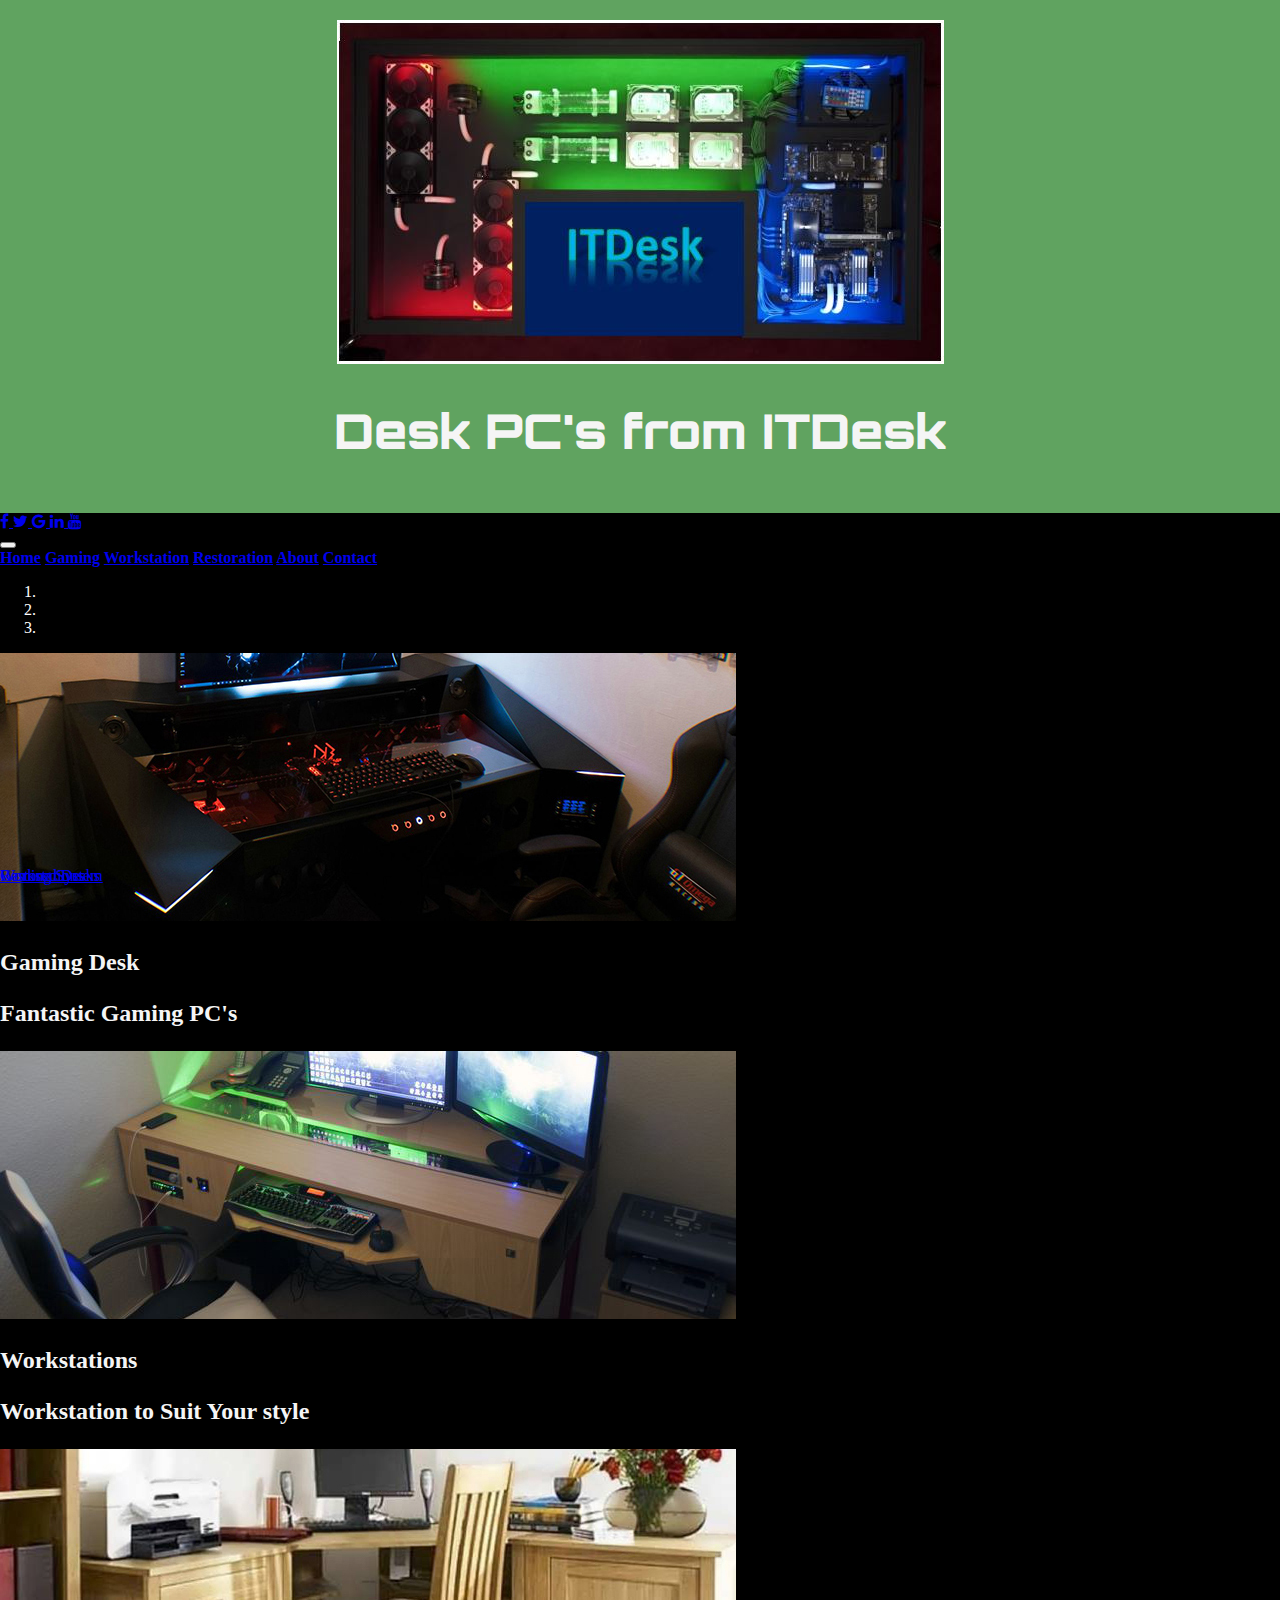
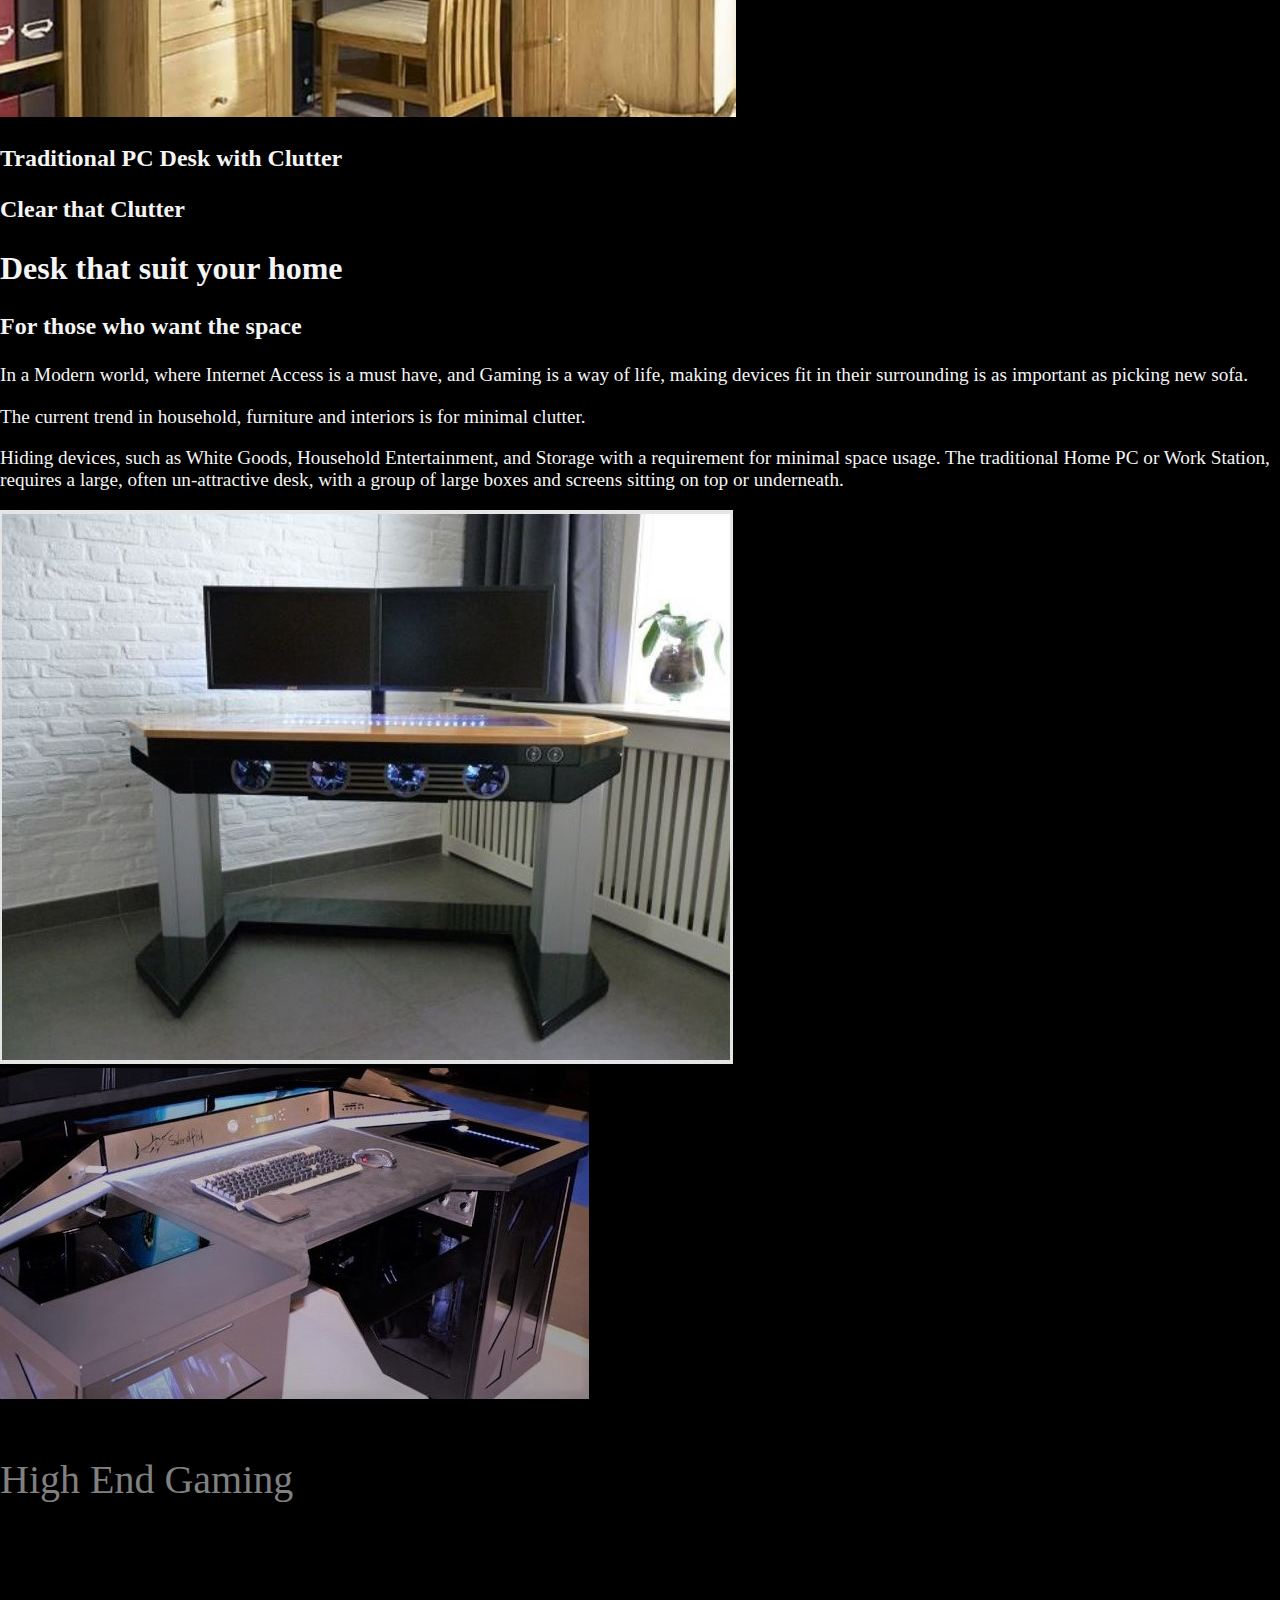
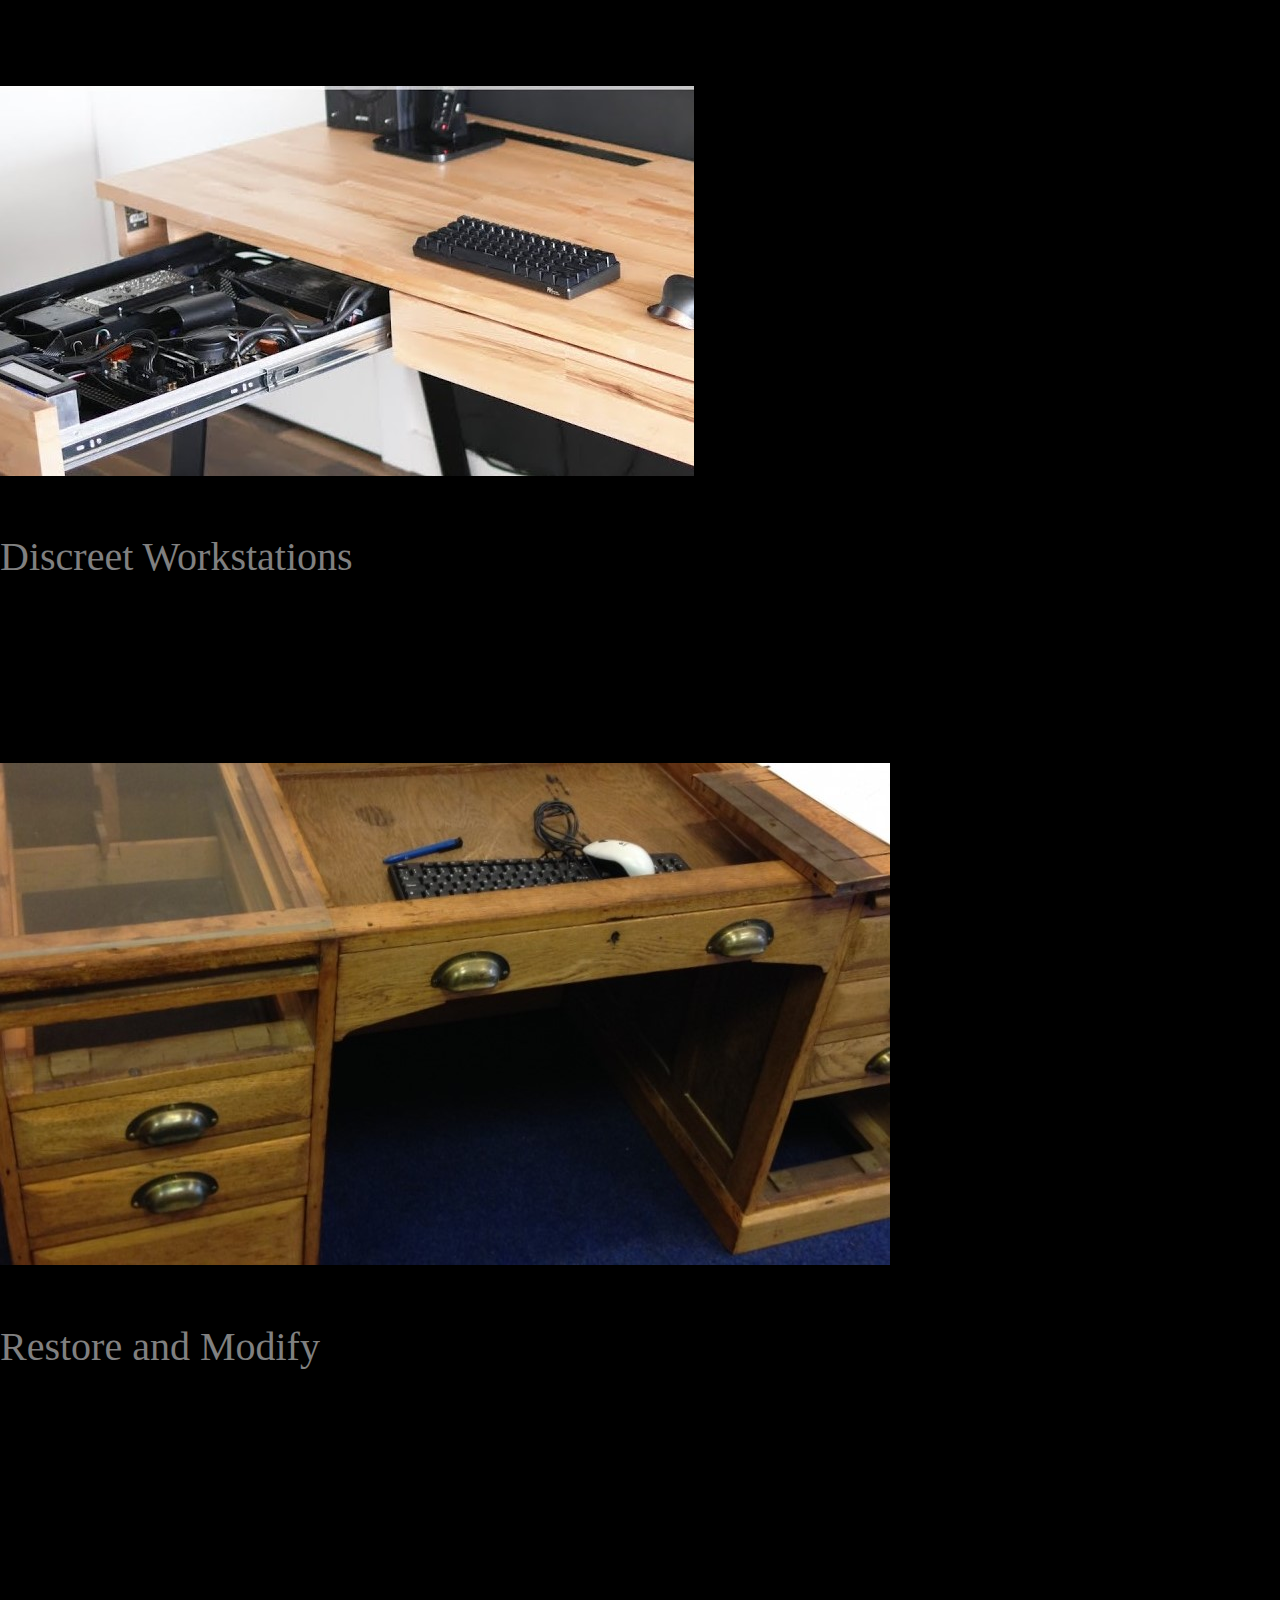
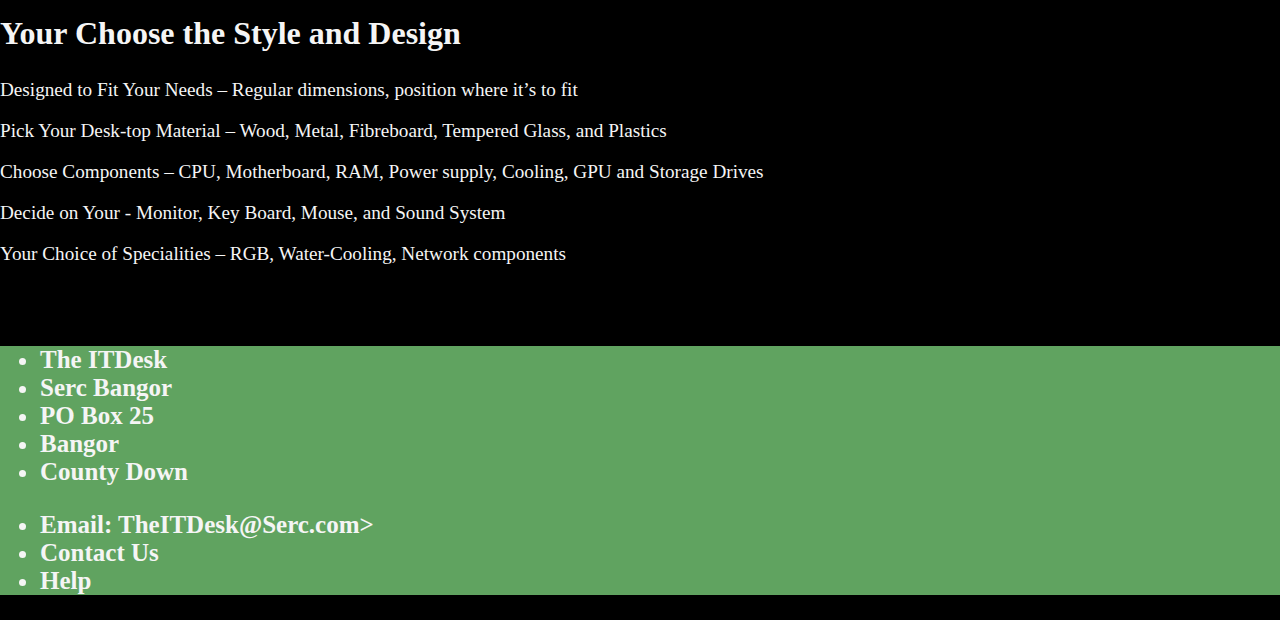
<file: index.html>
<!doctype html>
<html lang="en">

<head>
    <meta charset="UTF-8">
    <!--Defines Meta Settings-->
    <!--Sets Screen Width according to device-->
    <meta name="viewport" content="width=device-width, initial-scale=2">
    <title>The ITDesk</title>
    <link rel="stylesheet" href="https://stackpath.bootstrapcdn.com/bootstrap/4.1.0/css/bootstrap.min.css" integrity="sha384-9gVQ4dYFwwWSjIDZnLEWnxCjeSWFphJiwGPXr1jddIhOegiu1FwO5qRGvFXOdJZ4"
        crossorigin="anonymous">
    <link rel="stylesheet" href="https://cdnjs.cloudflare.com/ajax/libs/font-awesome/4.7.0/css/font-awesome.min.css">
    <link href="css/styles.css" rel="stylesheet" type="text/css">
</head>

<body>
    <!--Defines Container Class-->
    <div class="container">
        <header>
            <div class="row">
                <div class="col-sm-2">
                    <img src="images/ITDeskLogo.JPG" alt="The ITDesk Logo" class="Logo w-100">
                </div>
                <div class="col-sm-10">
                    <h1>Desk PC's from ITDesk</h1>
                </div>
            </div>
        </header>

        <!-- The social media icon bar -->
        <div class="icon-bar">
            <a href="https://www.facebook.com" class="facebook">
                <i class="fa fa-facebook"></i>
            </a>
            <a href="https://twitter.com" class="twitter">
                <i class="fa fa-twitter"></i>
            </a>
            <a href="https://accounts.google.com" class="google">
                <i class="fa fa-google"></i>
            </a>
            <a href="https://www.linkedin.com" class="linkedin">
                <i class="fa fa-linkedin"></i>
            </a>
            <a href="https://www.youtube.co.uk" class="youtube">
                <i class="fa fa-youtube"></i>
            </a>
        </div>


        <!--Navigatio Buttons-->
        <nav class="navbar navbar-expand-lg navbar-light bg-light">
            <button class="navbar-toggler" type="button" data-toggle="collapse" data-target="#navbarNavAltMarkup" aria-controls="navbarNavAltMarkup"
                aria-expanded="false" aria-label="Toggle navigation">
                <span class="navbar-toggler-icon"></span>
            </button>
            <div class="collapse navbar-collapse" id="navbarNavAltMarkup">
                <div class="navbar-nav">
                    <a class="nav-item nav-link" href="index.html">Home</a>
                    <a class="nav-item nav-link" href="Gaming.html">Gaming</a>
                    <a class="nav-item nav-link" href="Workstation.html">Workstation</a>
                    <a class="nav-item nav-link" href="Restoration.html">Restoration</a>
                    <a class="nav-item nav-link" href="About.html">About</a>
                    <a class="nav-item nav-link" href="Contact.html">Contact</a>
                </div>
            </div>
        </nav>

        <section class="Our Products">
            <div id="carouselExampleIndicators" class="carousel slide" data-ride="carousel">
                <ol class="carousel-indicators">
                    <li data-target="#carouselExampleIndicators" data-slide-to="0" class="active"></li>
                    <li data-target="#carouselExampleIndicators" data-slide-to="1"></li>
                    <li data-target="#carouselExampleIndicators" data-slide-to="2"></li>
                </ol>
                <div class="carousel-inner">
                    <div class="carousel-item active">
                        <img src="images\desk1-new2.jpg" class="w-100" alt="Gaming Desk">
                        <div class="carousel-caption">
                            <h3>Gaming Desk</h3>
                            <h3>Fantastic Gaming PC's</h3>
                        </div>

                    </div>
                    <div class="carousel-item">
                        <img src="images\desk2-new2.jpg" class="w-100" alt="Workstation">
                        <div class="carousel-caption">
                            <h3>Workstations</h3>
                            <h3> Workstation to Suit Your style</h3>
                        </div>
                    </div>
                    <div class="carousel-item">
                        <img src="images\desk3-new2.jpg" class="w-100" alt="PC Desk">
                        <div class="carousel-caption">
                            <h3>Traditional PC Desk with Clutter</h3>
                            <h3>Clear that Clutter</h3>
                        </div>

                    </div>
                </div>
                <a class="carousel-control-prev" href="#carouselExampleIndicators" role="button" data-slide="prev">
                    <span class="carousel-control-prev-icon" aria-hidden="true"></span>
                    <span class="sr-only">Previous</span>
                </a>
                <a class="carousel-control-next" href="#carouselExampleIndicators" role="button" data-slide="next">
                    <span class="carousel-control-next-icon" aria-hidden="true"></span>
                    <span class="sr-only">Next</span>
                </a>
            </div>

        </section>


        <section class="Home-Hero mt-5">
            <div class="row">
                <div class="col-md-1"></div>
                <div class="col-md-6">
                    <h2>Desk that suit your home</h2>
                    <h3>For those who want the space</h3>
                    <p>
                        In a Modern world, where Internet Access is a must have, and Gaming is a way of life, making devices fit in their surrounding
                        is as important as picking new sofa.
                    </p>
                    <p>
                        The current trend in household, furniture and interiors is for minimal clutter.
                    </p>
                    <p> Hiding devices, such as White Goods, Household Entertainment, and Storage with a requirement for minimal
                        space usage. The traditional Home PC or Work Station, requires a large, often un-attractive desk,
                        with a group of large boxes and screens sitting on top or underneath.
                    </p>
                </div>
                <div class="col-md-4">
                    <img src="images\desk8.jpg" class="w-100" alt="">
                </div>
            </div>
            <div class="card-deck mt-5 homeDeck">
                <div class="card">
                    <img class="card-img-top" src="images\desk4.jpg" alt="Card image cap">
                    <div class="card-body">
                        <h4 class="card-title">High End Gaming</h4>
                        <p class="card-text">Find the case you want, we'll build you a system to Break the Frame Counte</p>
                        <a href="Gaming.html" class="btn btn-primary wrap posBottom">Gaming System</a>
                    </div>
                </div>

                <div class="card">
                    <img class="card-img-top" src="images\desk5.jpg" alt="Card image cap">
                    <div class="card-body">
                        <h4 class="card-title">Discreet Workstations</h4>
                        <p class="card-text">Working on multiple forms, and want gaming thrown in, Get In Touch</p>
                        <a href="Workstation.html" class="btn btn-primary wrap">Workstations</a>
                    </div>
                </div>

                <div class="card">
                    <img class="card-img-top" src="images\desk6.JPG" alt="Card image cap">
                    <div class="card-body">
                        <h4 class="card-title">Restore and Modify</h4>
                        <p class="card-text">Old Desk Restored and PC Built-in</p>
                        <a href="Restoration.html" class="btn btn-primary wrap">Restored Desks</a>
                    </div>
                </div>

            </div>
        </section>
        <br>
        <br>
        <section class="home-about">

            <div class="home-about-textbox">
                <h2>Your Choose the Style and Design</h2>
                <p>Designed to Fit Your Needs – Regular dimensions, position where it’s to fit</p>
                <p>Pick Your Desk-top Material – Wood, Metal, Fibreboard, Tempered Glass, and Plastics</p>
                <p>Choose Components – CPU, Motherboard, RAM, Power supply, Cooling, GPU and Storage Drives</p>
                <p>Decide on Your - Monitor, Key Board, Mouse, and Sound System</p>
                <p>Your Choice of Specialities – RGB, Water-Cooling, Network components</p>

            </div>
        </section>
        <br>
        <br>

        <!--Footer-->
        <section class="footer">
            <Footer>
                <div class="row">
                    <div class="col-sm">
                        <ul>
                            <li>The ITDesk</li>
                            <li>Serc Bangor</li>
                            <li>PO Box 25</li>
                            <li>Bangor</li>
                            <li>County Down</li>
                        </ul>
                    </div>
                    <div class="col-sm">
                        <ul>
                            <li>Email: TheITDesk@Serc.com></li>
                            <li>Contact Us</li>
                            <li>Help</li>
                        </ul>
                    </div>
                </div>
            </Footer>
        </section>
    </div>
</body>
<script src="https://code.jquery.com/jquery-3.3.1.slim.min.js" integrity="sha384-q8i/X+965DzO0rT7abK41JStQIAqVgRVzpbzo5smXKp4YfRvH+8abtTE1Pi6jizo"
    crossorigin="anonymous"></script>
<script src="https://cdnjs.cloudflare.com/ajax/libs/popper.js/1.14.0/umd/popper.min.js" integrity="sha384-cs/chFZiN24E4KMATLdqdvsezGxaGsi4hLGOzlXwp5UZB1LY//20VyM2taTB4QvJ"
    crossorigin="anonymous"></script>
<script src="https://stackpath.bootstrapcdn.com/bootstrap/4.1.0/js/bootstrap.min.js" integrity="sha384-uefMccjFJAIv6A+rW+L4AHf99KvxDjWSu1z9VI8SKNVmz4sk7buKt/6v9KI65qnm"
    crossorigin="anonymous"></script>

</html>
</file>
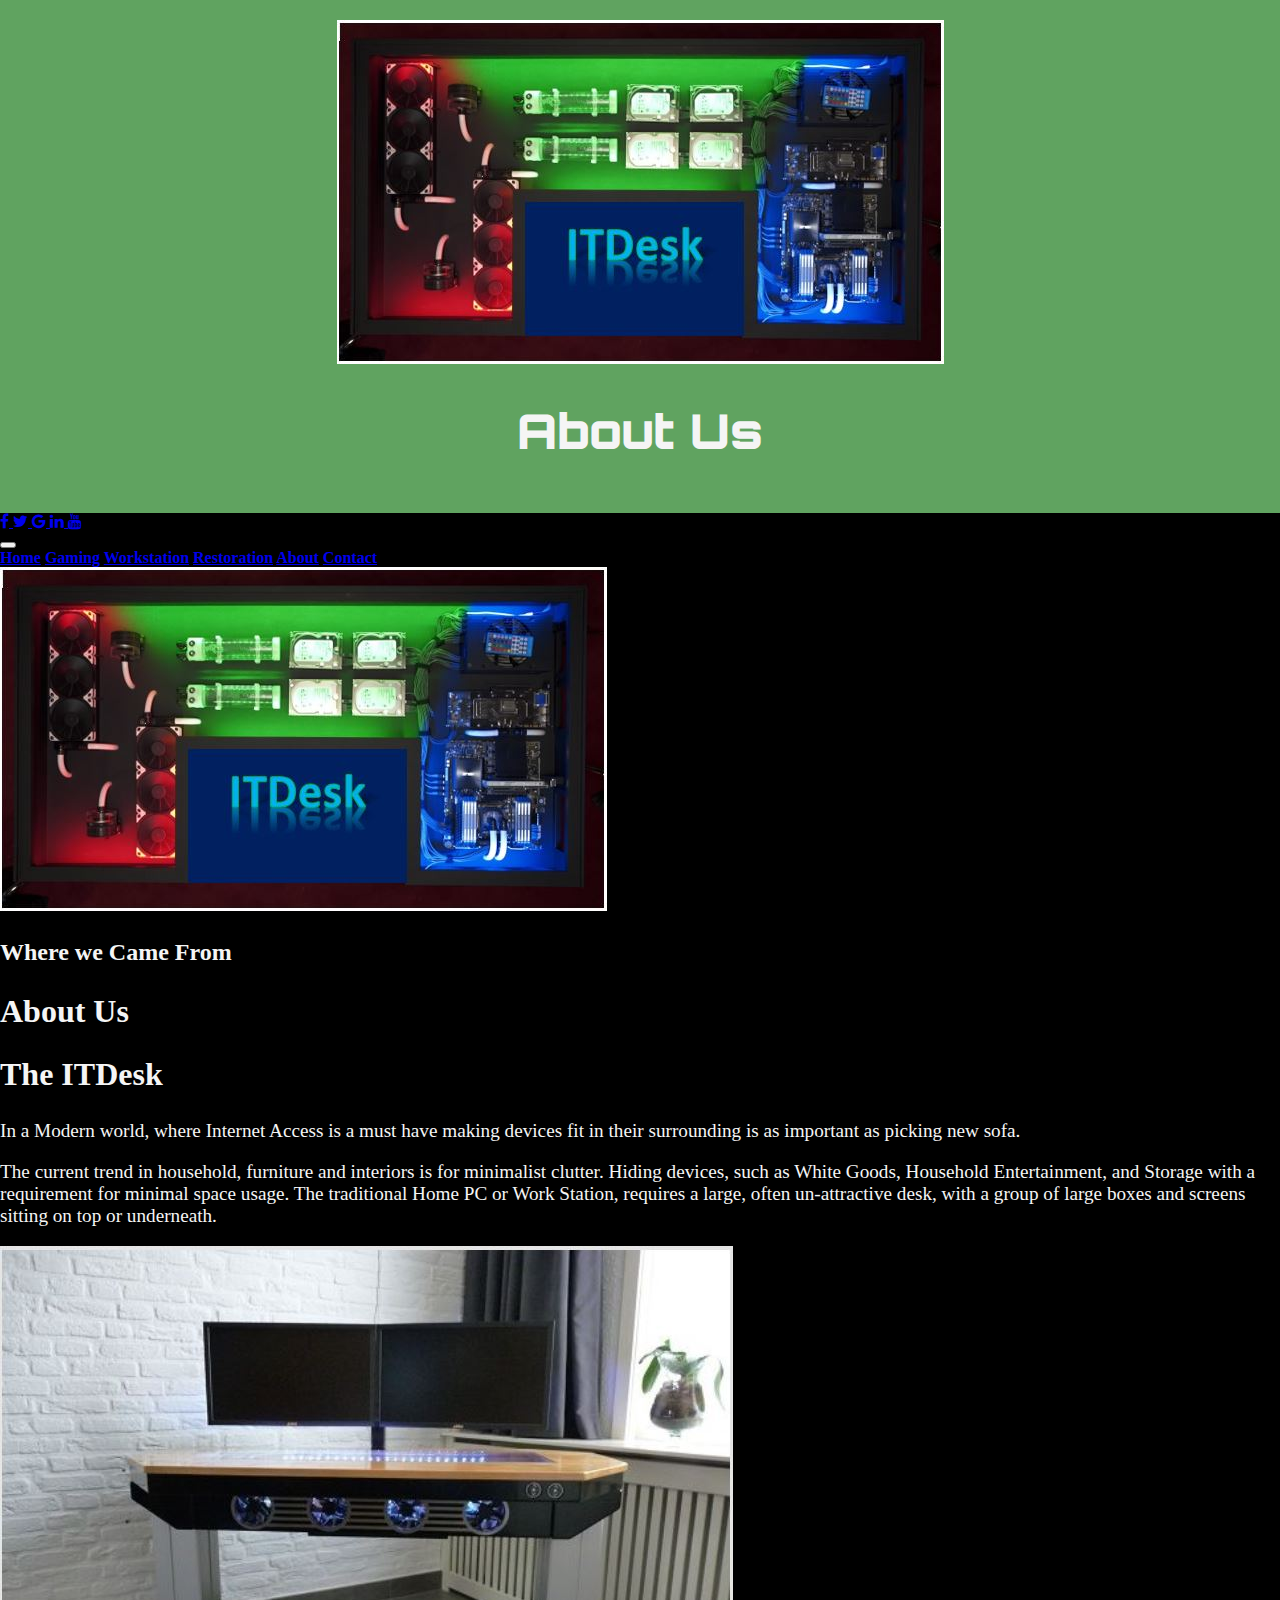
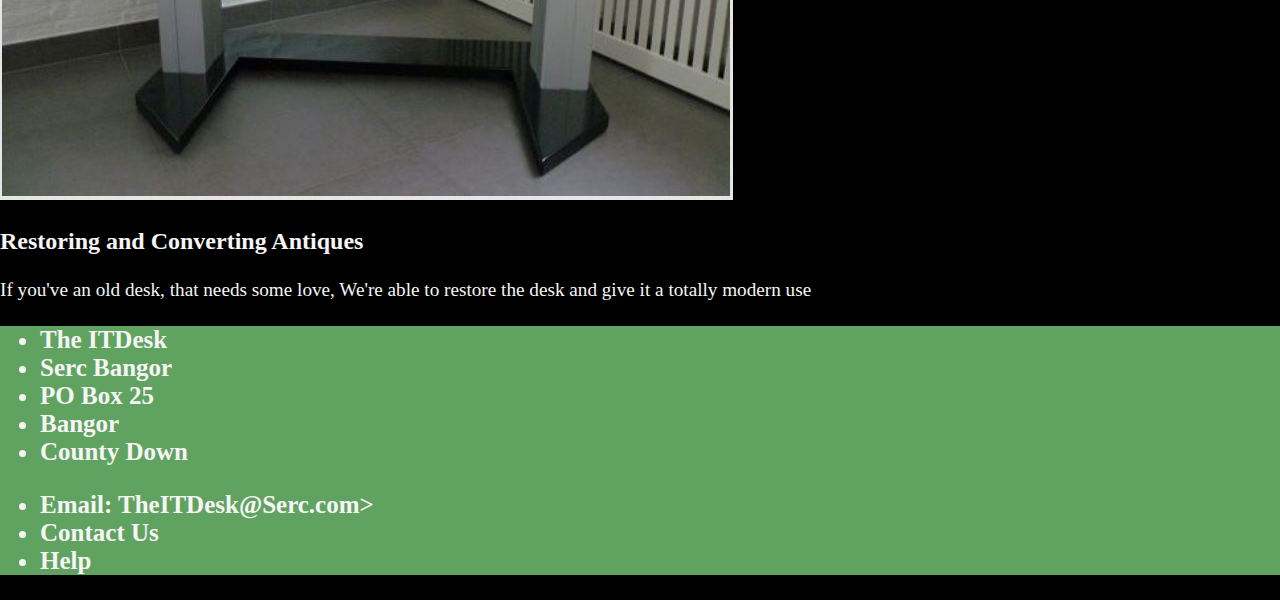
<file: About.html>
<!doctype html>
<html lang="en">

<head>
    <meta charset="UTF-8">
    <!--Defines Meta Settings-->
    <!--Sets Screen Width according to device-->
    <meta name="viewport" content="width=device-width, initial-scale=2">

    <title>The ITDesk</title>
    <link rel="stylesheet" href="https://stackpath.bootstrapcdn.com/bootstrap/4.1.0/css/bootstrap.min.css" integrity="sha384-9gVQ4dYFwwWSjIDZnLEWnxCjeSWFphJiwGPXr1jddIhOegiu1FwO5qRGvFXOdJZ4"
        crossorigin="anonymous">
    <link rel="stylesheet" href="https://cdnjs.cloudflare.com/ajax/libs/font-awesome/4.7.0/css/font-awesome.min.css">
    <link href="css/styles.css" rel="stylesheet" type="text/css">
</head>

<body>

    <!--Defines Container Class-->
    <div class="container">
        <header>
            <div class="row">
                <div class="col-sm-2">
                    <img src="images\ITDeskLogo.JPG" alt="The ITDesk Logo" class="Logo w-75">
                </div>
                <div class="col-sm-10">
                    <h1>About Us</h1>
                </div>
            </div>
        </header>

        <!-- The social media icon bar -->
        <div class="icon-bar">
            <a href="https://www.facebook.com" class="facebook">
                <i class="fa fa-facebook"></i>
            </a>
            <a href="https://twitter.com" class="twitter">
                <i class="fa fa-twitter"></i>
            </a>
            <a href="https://accounts.google.com" class="google">
                <i class="fa fa-google"></i>
            </a>
            <a href="https://www.linkedin.com" class="linkedin">
                <i class="fa fa-linkedin"></i>
            </a>
            <a href="https://www.youtube.co.uk" class="youtube">
                <i class="fa fa-youtube"></i>
            </a>
        </div>

        <!--Navigatio Buttons-->
        <nav class="navbar navbar-expand-lg navbar-light bg-light">
            <button class="navbar-toggler" type="button" data-toggle="collapse" data-target="#navbarNavAltMarkup" aria-controls="navbarNavAltMarkup"
                aria-expanded="false" aria-label="Toggle navigation">
                <span class="navbar-toggler-icon"></span>
            </button>
            <div class="collapse navbar-collapse" id="navbarNavAltMarkup">
                <div class="navbar-nav">
                    <a class="nav-item nav-link" href="index.html">Home</a>
                    <a class="nav-item nav-link" href="Gaming.html">Gaming</a>
                    <a class="nav-item nav-link" href="Workstation.html">Workstation</a>
                    <a class="nav-item nav-link" href="Restoration.html">Restoration</a>
                    <a class="nav-item nav-link" href="About.html">About</a>
                    <a class="nav-item nav-link" href="Contact.html">Contact</a>
                </div>
            </div>
        </nav>

        <section class="Our Products">

            </ol>
            <div class="carousel-inner">
                <div class="row">
                    <div class="col-sm-3">
                    </div>
                    <div class="col-sm-8">
                        <img src="images/ITDeskLogo.JPG" class="w-75" alt="PC Desk">
                    </div>
                </div>
                <div class="carousel-caption">
                    <h3> Where we Came From</h3>
                </div>

            </div>
        </section>

        <!--Main Section Known as Home-Hero-->
        <section class="Home-Hero mt-5">
            <div class="row">
                <div class="col-md-1"></div>
                <div class="col-md-5">
                    <h2>About Us</h2>
                    <h2>The ITDesk</h2>
                    <p>
                        In a Modern world, where Internet Access is a must have making devices fit in their surrounding is as important as picking
                        new sofa.
                    </p>
                    <p>
                        The current trend in household, furniture and interiors is for minimalist clutter. Hiding devices, such as White Goods, Household
                        Entertainment, and Storage with a requirement for minimal space usage. The traditional Home PC or
                        Work Station, requires a large, often un-attractive desk, with a group of large boxes and screens
                        sitting on top or underneath.
                    </p>
                </div>
                <div class="col-md-5">
                    <img src="images\desk8.jpg" class="w-100" alt="">
                </div>
            </div>

            <h3 class="card-title">Restoring and Converting Antiques</h3>
            <p class="card-text">If you've an old desk, that needs some love, We're able to restore the desk and give it a totally modern use
            </p>
        </section>

        <section class="home-about">

            <div class="home-about-textbox">

            </div>
        </section>

        <!--Footer-->
        <section class="footer">
            <Footer>
                <div class="row">
                    <div class="col-sm">
                        <ul>
                            <li>The ITDesk</li>
                            <li>Serc Bangor</li>
                            <li>PO Box 25</li>
                            <li>Bangor</li>
                            <li>County Down</li>
                        </ul>
                    </div>
                    <div class="col-sm">
                        <ul>
                            <li>Email: TheITDesk@Serc.com></li>
                            <li>Contact Us</li>
                            <li>Help</li>
                        </ul>
                    </div>
                </div>
            </Footer>
        </section>
    </div>
</body>
<script src="https://code.jquery.com/jquery-3.3.1.slim.min.js" integrity="sha384-q8i/X+965DzO0rT7abK41JStQIAqVgRVzpbzo5smXKp4YfRvH+8abtTE1Pi6jizo"
    crossorigin="anonymous"></script>
<script src="https://cdnjs.cloudflare.com/ajax/libs/popper.js/1.14.0/umd/popper.min.js" integrity="sha384-cs/chFZiN24E4KMATLdqdvsezGxaGsi4hLGOzlXwp5UZB1LY//20VyM2taTB4QvJ"
    crossorigin="anonymous"></script>
<script src="https://stackpath.bootstrapcdn.com/bootstrap/4.1.0/js/bootstrap.min.js" integrity="sha384-uefMccjFJAIv6A+rW+L4AHf99KvxDjWSu1z9VI8SKNVmz4sk7buKt/6v9KI65qnm"
    crossorigin="anonymous"></script>

</html>
</file>
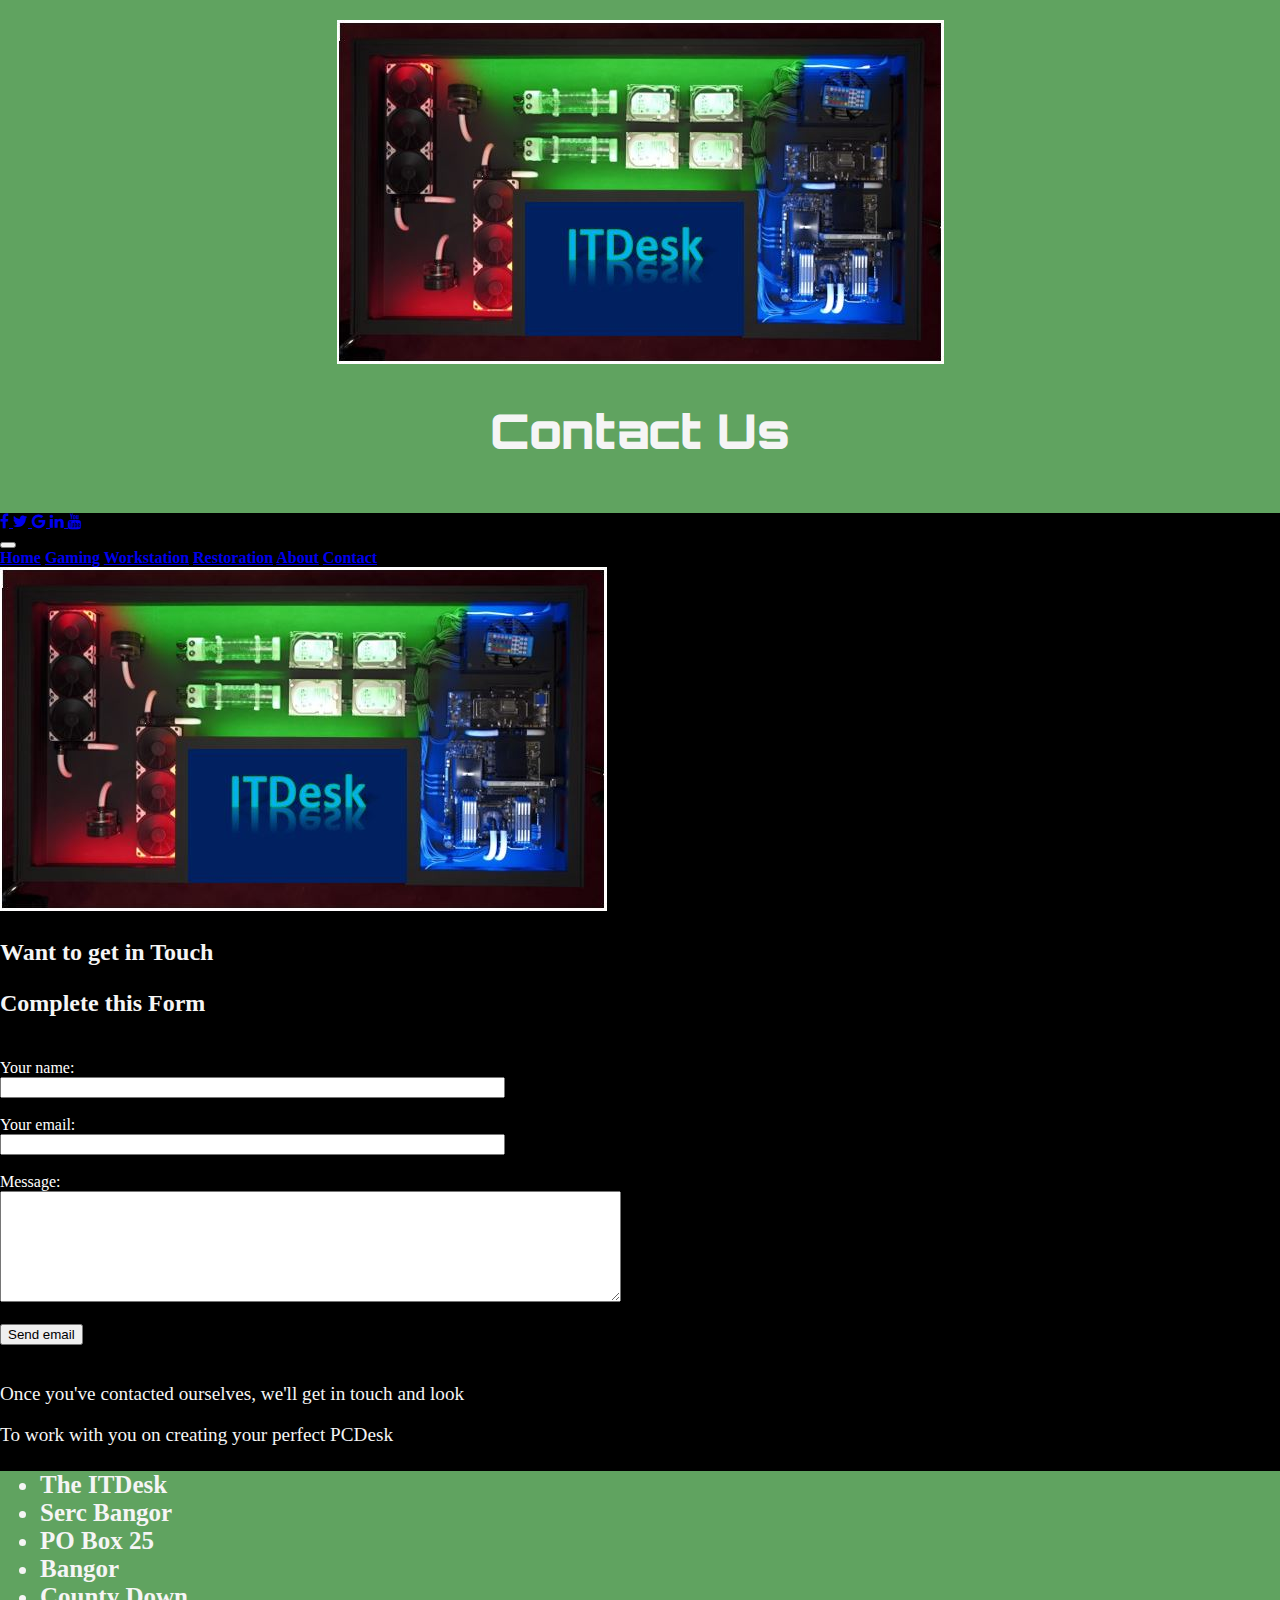
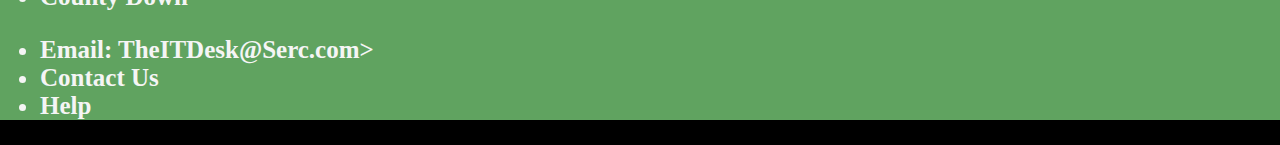
<file: Contact.html>
<!doctype html>
<html lang="en">

<head>
    <meta charset="UTF-8">
    <!--Defines Meta Settings-->
    <!--Sets Screen Width according to device-->
    <meta name="viewport" content="width=device-width, initial-scale=2">

    <title>The ITDesk</title>
    <link rel="stylesheet" href="https://stackpath.bootstrapcdn.com/bootstrap/4.1.0/css/bootstrap.min.css" integrity="sha384-9gVQ4dYFwwWSjIDZnLEWnxCjeSWFphJiwGPXr1jddIhOegiu1FwO5qRGvFXOdJZ4"
        crossorigin="anonymous">
    <link rel="stylesheet" href="https://cdnjs.cloudflare.com/ajax/libs/font-awesome/4.7.0/css/font-awesome.min.css">
    <link href="css/styles.css" rel="stylesheet" type="text/css">
</head>

<body>

    <!--Defines Container Class-->
    <div class="container">
        <header>
            <div class="row">
                <div class="col-sm-2">
                    <img src="images/ITDeskLogo.JPG" alt="The ITDesk Logo" class="Logo w-100">
                </div>
                <div class="col-sm-10">
                    <h1>Contact Us</h1>
                </div>
            </div>
        </header>

        <!-- The social media icon bar -->
        <div class="icon-bar">
            <a href="https://www.facebook.com" class="facebook">
                <i class="fa fa-facebook"></i>

            </a>
            <a href="https://twitter.com" class="twitter">
                <i class="fa fa-twitter"></i>
            </a>
            <a href="https://accounts.google.com" class="google">
                <i class="fa fa-google"></i>
            </a>
            <a href="https://www.linkedin.com" class="linkedin">
                <i class="fa fa-linkedin"></i>
            </a>
            <a href="https://www.youtube.co.uk" class="youtube">
                <i class="fa fa-youtube"></i>
            </a>
        </div>

        <!--Navigatio Buttons-->
        <nav class="navbar navbar-expand-lg navbar-light bg-light">
            <button class="navbar-toggler" type="button" data-toggle="collapse" data-target="#navbarNavAltMarkup" aria-controls="navbarNavAltMarkup"
                aria-expanded="false" aria-label="Toggle navigation">
                <span class="navbar-toggler-icon"></span>
            </button>
            <div class="collapse navbar-collapse" id="navbarNavAltMarkup">
                <div class="navbar-nav">
                    <a class="nav-item nav-link" href="index.html">Home</a>
                    <a class="nav-item nav-link" href="Gaming.html">Gaming</a>
                    <a class="nav-item nav-link" href="Workstation.html">Workstation</a>
                    <a class="nav-item nav-link" href="Restoration.html">Restoration</a>
                    <a class="nav-item nav-link" href="About.html">About</a>
                    <a class="nav-item nav-link" href="Contact.html">Contact</a>
                </div>
            </div>
        </nav>

        <!--Main Section Known as Home-Hero-->
        <section class="Our Products">
            </ol>
            <div class="carousel-inner">
                <div class="row">
                    <div class="col-sm-3">
                    </div>
                    <div class="col-sm-8">
                        <img src="images/ITDeskLogo.JPG" class="w-75" alt="PC Desk">
                    </div>
                </div>
                <div class="carousel-caption">
                    <h3> Want to get in Touch</h3>
                    <h3> Complete this Form</h3>
                </div>
            </div>
        </section>

        <!--Contact Us Form Elements-->
        <section class="Home-Hero mt-5">
            <div class="row">
                <div class="col-md-3"></div>
                <div class="col-md-9">
                    <form action="" method="POST" enctype="multipart/form-data">
                        <input type="hidden" name="action" value="submit">
                        <br>Your name:
                        <br>
                        <input name="name" type="text" value="" size="60%" />
                        <br>
                        <br>Your email:
                        <br>
                        <input name="email" type="text" value="" size="60%" />
                        <br>
                        <br>Message:
                        <br>
                        <textarea name="message" rows="7" cols="75%"></textarea>
                        <br>
                        <br>
                        <input type="submit" value="Send email" />
                        <br>
                        <br>
                        <p>Once you've contacted ourselves, we'll get in touch and look</p>
                        <p>To work with you on creating your perfect PCDesk</p>
                    </form>
                </div>
        </section>

        <!--Footer-->
        <section class="footer">
            <Footer>
                <div class="row">
                    <div class="col-sm">
                        <ul>
                            <li>The ITDesk</li>
                            <li>Serc Bangor</li>
                            <li>PO Box 25</li>
                            <li>Bangor</li>
                            <li>County Down</li>
                        </ul>
                    </div>
                    <div class="col-sm">
                        <ul>
                            <li>Email: TheITDesk@Serc.com></li>
                            <li>Contact Us</li>
                            <li>Help</li>
                        </ul>
                    </div>
                </div>
            </Footer>
        </section>

</body>
<script src="https://code.jquery.com/jquery-3.3.1.slim.min.js" integrity="sha384-q8i/X+965DzO0rT7abK41JStQIAqVgRVzpbzo5smXKp4YfRvH+8abtTE1Pi6jizo"
    crossorigin="anonymous"></script>
<script src="https://cdnjs.cloudflare.com/ajax/libs/popper.js/1.14.0/umd/popper.min.js" integrity="sha384-cs/chFZiN24E4KMATLdqdvsezGxaGsi4hLGOzlXwp5UZB1LY//20VyM2taTB4QvJ"
    crossorigin="anonymous"></script>
<script src="https://stackpath.bootstrapcdn.com/bootstrap/4.1.0/js/bootstrap.min.js" integrity="sha384-uefMccjFJAIv6A+rW+L4AHf99KvxDjWSu1z9VI8SKNVmz4sk7buKt/6v9KI65qnm"
    crossorigin="anonymous"></script>

</html>
</file>
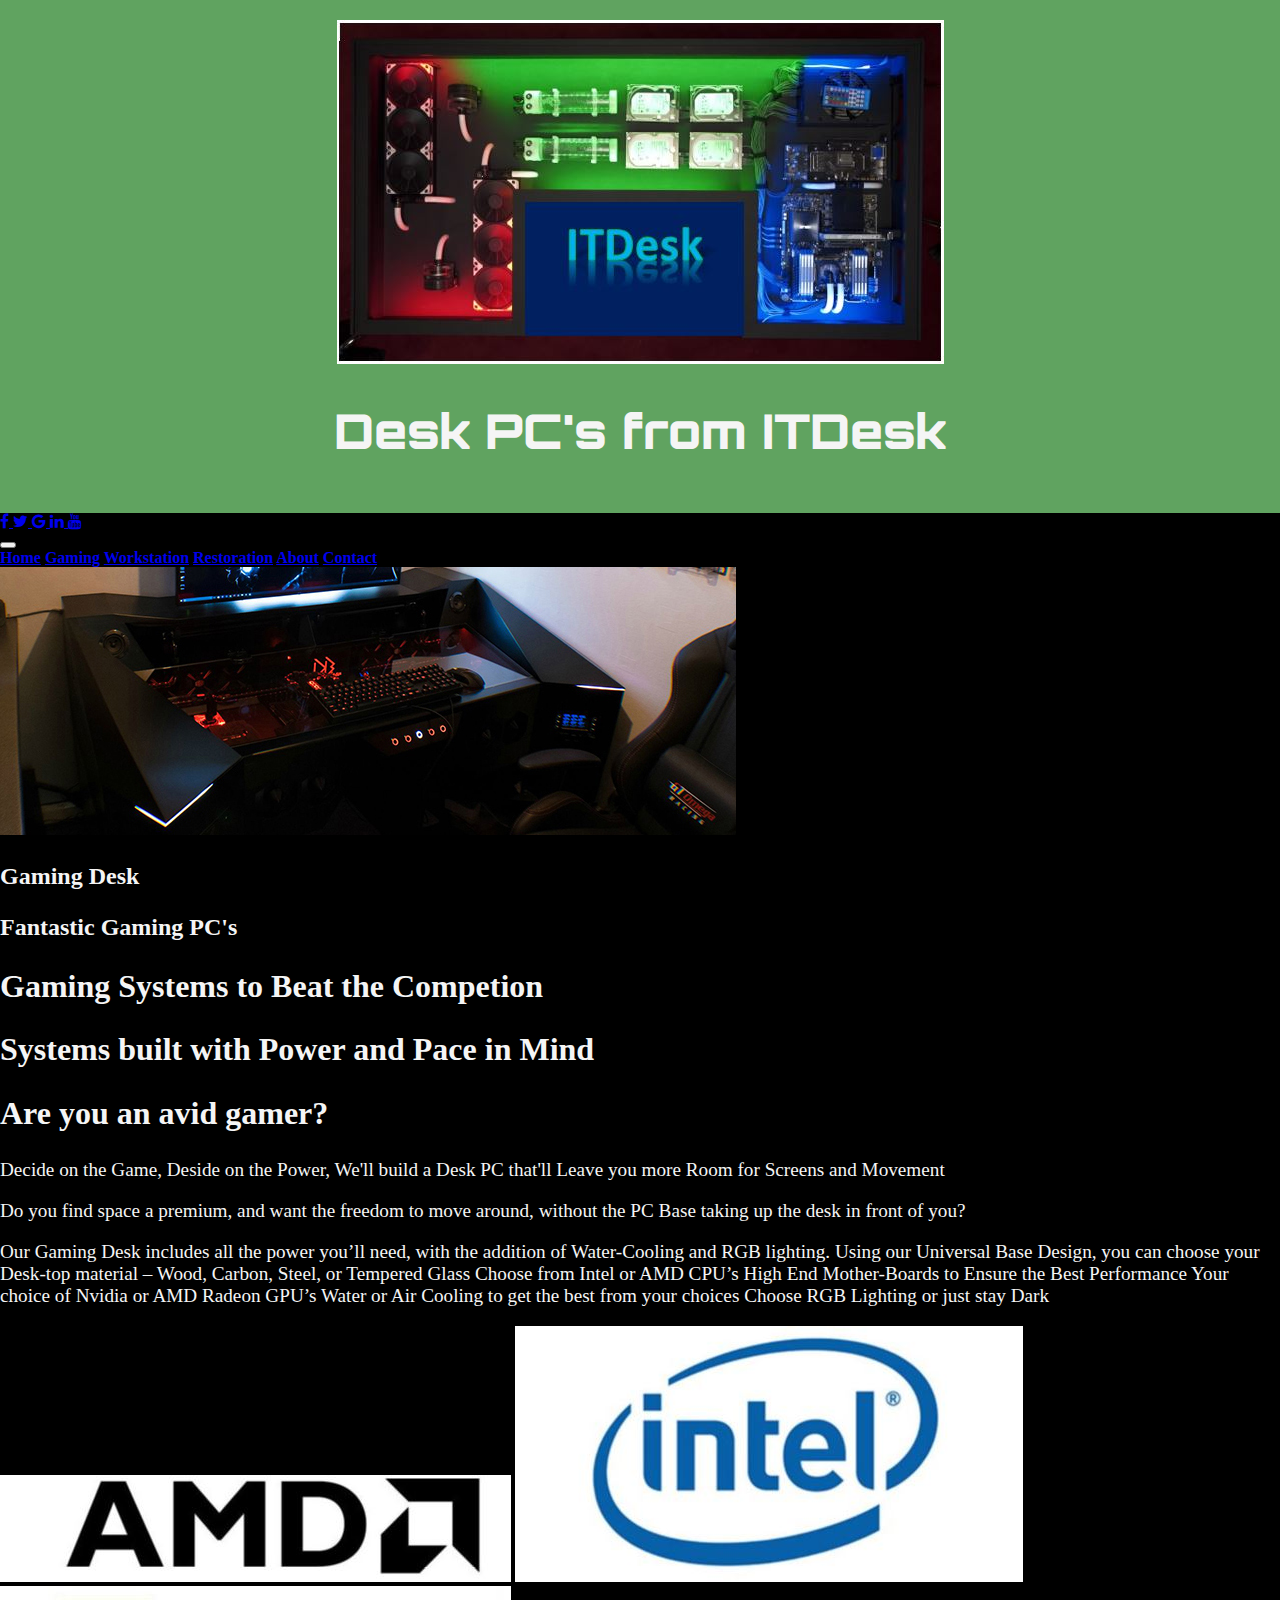
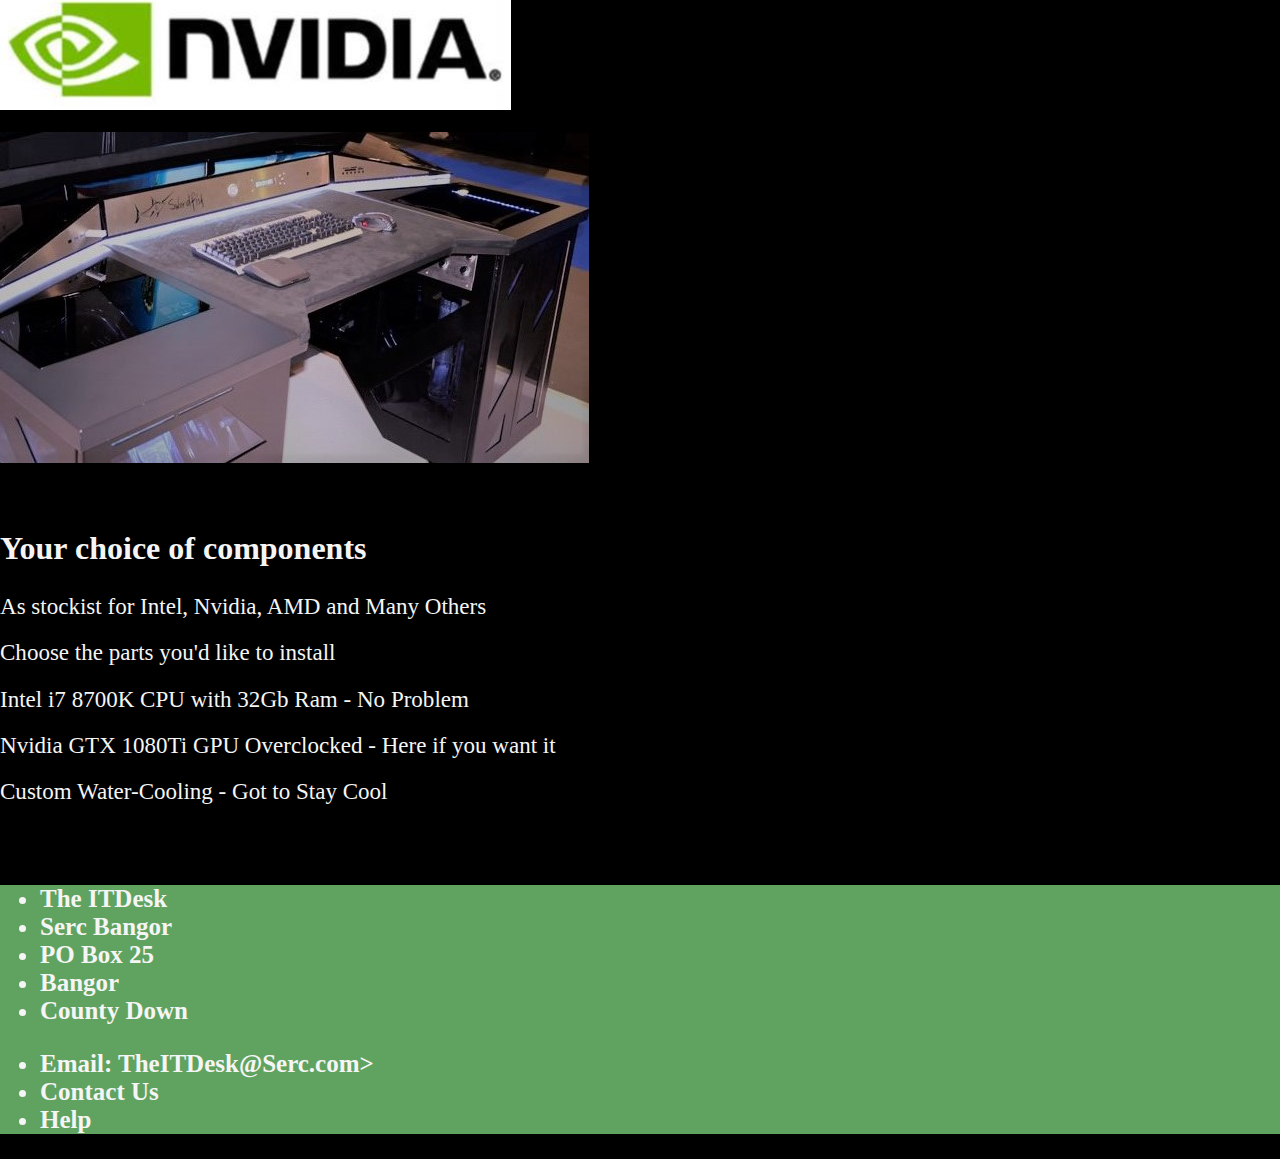
<file: Gaming.html>
<!doctype html>
<html lang="en">

<head>
    <meta charset="UTF-8">
    <!--Defines Meta Settings-->
    <!--Sets Screen Width according to device-->
    <meta name="viewport" content="width=device-width, initial-scale=2">

    <title>The ITDesk</title>
    <link rel="stylesheet" href="https://stackpath.bootstrapcdn.com/bootstrap/4.1.0/css/bootstrap.min.css" integrity="sha384-9gVQ4dYFwwWSjIDZnLEWnxCjeSWFphJiwGPXr1jddIhOegiu1FwO5qRGvFXOdJZ4"
        crossorigin="anonymous">
    <link rel="stylesheet" href="https://cdnjs.cloudflare.com/ajax/libs/font-awesome/4.7.0/css/font-awesome.min.css">
    <link href="css/styles.css" rel="stylesheet" type="text/css">
</head>

<body>
    <!--Defines Container Class-->
    <div class="container">
        <header>
            <div class="row">
                <div class="col-sm-2">
                    <img src="images/ITDeskLogo.JPG" alt="The ITDesk Logo" class="Logo w-100">
                </div>
                <div class="col-sm-10">
                    <h1>Desk PC's from ITDesk</h1>
                </div>
            </div>
        </header>

        <!-- The social media icon bar -->
        <div class="icon-bar">
            <a href="https://www.facebook.com" class="facebook">
                <i class="fa fa-facebook"></i>

            </a>
            <a href="https://twitter.com" class="twitter">
                <i class="fa fa-twitter"></i>
            </a>
            <a href="https://accounts.google.com" class="google">
                <i class="fa fa-google"></i>
            </a>
            <a href="https://www.linkedin.com" class="linkedin">
                <i class="fa fa-linkedin"></i>
            </a>
            <a href="https://www.youtube.co.uk" class="youtube">
                <i class="fa fa-youtube"></i>
            </a>
        </div>

        <!--Navigatio Buttons-->
        <nav class="navbar navbar-expand-lg navbar-light bg-light">
            <button class="navbar-toggler" type="button" data-toggle="collapse" data-target="#navbarNavAltMarkup" aria-controls="navbarNavAltMarkup"
                aria-expanded="false" aria-label="Toggle navigation">
                <span class="navbar-toggler-icon"></span>
            </button>
            <div class="collapse navbar-collapse" id="navbarNavAltMarkup">
                <div class="navbar-nav">
                    <a class="nav-item nav-link" href="index.html">Home</a>
                    <a class="nav-item nav-link" href="Gaming.html">Gaming</a>
                    <a class="nav-item nav-link" href="Workstation.html">Workstation</a>
                    <a class="nav-item nav-link" href="Restoration.html">Restoration</a>
                    <a class="nav-item nav-link" href="About.html">About</a>
                    <a class="nav-item nav-link" href="Contact.html">Contact</a>
                </div>
            </div>
        </nav>

        <section class="Our Products">

            <div class="carousel-inner">
                <div class="carousel-item active">
                    <img src="images\desk1-new2.jpg" class="w-100" alt="Gaming Desk">
                    <div class="carousel-caption">
                        <h3>Gaming Desk</h3>
                        <h3>Fantastic Gaming PC's</h3>
                    </div>
                </div>
            </div>
        </section>

        <!--Main Section Known as Home-Hero-->
        <section class="Home-Hero mt-5">
            <div class="row">
                <div class="col-md-1"></div>
                <div class="col-md-6">
                    <h2>Gaming Systems to Beat the Competion</h2>
                    <h2>Systems built with Power and Pace in Mind</h2>
                    <h2> Are you an avid gamer? </h2>
                    <p>Decide on the Game, Deside on the Power, We'll build a Desk PC that'll Leave you more Room for Screens
                        and Movement</p>

                    <p>Do you find space a premium, and want the freedom to move around, without the PC Base taking up the desk
                        in front of you?</p>
                    <p> Our Gaming Desk includes all the power you’ll need, with the addition of Water-Cooling and RGB lighting.
                        Using our Universal Base Design, you can choose your Desk-top material – Wood, Carbon, Steel, or
                        Tempered Glass Choose from Intel or AMD CPU’s High End Mother-Boards to Ensure the Best Performance
                        Your choice of Nvidia or AMD Radeon GPU’s Water or Air Cooling to get the best from your choices
                        Choose RGB Lighting or just stay Dark</p>
                    </p>
                </div>
                <div class="col-md-1"></div>
                <div class="col-md-4">
                    <a href="https://www.amd.com/"><img src="images\AMD.jpg" class="w-75" alt="We supply"></a>
                    <a href="https://www.intel.co.uk/content/www/uk/en/homepage.html"><img src="images\Intel.JPG" class="w-75" alt="We supply"></a>
                    <a href="http://www.nvidia.co.uk/page/home.html"><img src="images\Nvidia.JPG" class="w-75" alt="We supply"></a>
                </div>
            </div>
            <br>
            <div class="row">
                <div class="col-md-3">
                </div>
                <div class="col-md-8">
                    <img src="images\desk4.jpg" class="100%" alt="Gaming System">
                </div>
            </div>
        </section>
        <br>
        <br>
        <section class="home-about">

            <div class="home-about-textbox">
                <div class="row">
                    <div class="col-md-2"></div>
                    <div class="col-md-3">
                        <h2>Your choice of components</h2>
                    </div>
                    <div class="col-md-6">
                        <p>
                            <p1>As stockist for Intel, Nvidia, AMD and Many Others</p1>
                        </p>
                        <p>
                            <p1>Choose the parts you'd like to install</p1>
                        </p>
                        <p>
                            <p1>Intel i7 8700K CPU with 32Gb Ram - No Problem</p1>
                        </p>
                        <p>
                            <p1>Nvidia GTX 1080Ti GPU Overclocked - Here if you want it</p1>
                        </p>
                        <p>
                            <p1>Custom Water-Cooling - Got to Stay Cool</p1>
                        </p>
                    </div>
                </div>
            </div>
        </section>
        <br>
        <br>

        <!--Footer-->
        <section class="footer">
            <Footer>
                <div class="row">
                    <div class="col-sm">
                        <ul>
                            <li>The ITDesk</li>
                            <li>Serc Bangor</li>
                            <li>PO Box 25</li>
                            <li>Bangor</li>
                            <li>County Down</li>
                        </ul>
                    </div>
                    <div class="col-sm">
                        <ul>
                            <li>Email: TheITDesk@Serc.com></li>
                            <li>Contact Us</li>
                            <li>Help</li>
                        </ul>
                    </div>
                </div>
            </Footer>
        </section>
    </div>

</body>
<script src="https://code.jquery.com/jquery-3.3.1.slim.min.js" integrity="sha384-q8i/X+965DzO0rT7abK41JStQIAqVgRVzpbzo5smXKp4YfRvH+8abtTE1Pi6jizo"
    crossorigin="anonymous"></script>
<script src="https://cdnjs.cloudflare.com/ajax/libs/popper.js/1.14.0/umd/popper.min.js" integrity="sha384-cs/chFZiN24E4KMATLdqdvsezGxaGsi4hLGOzlXwp5UZB1LY//20VyM2taTB4QvJ"
    crossorigin="anonymous"></script>
<script src="https://stackpath.bootstrapcdn.com/bootstrap/4.1.0/js/bootstrap.min.js" integrity="sha384-uefMccjFJAIv6A+rW+L4AHf99KvxDjWSu1z9VI8SKNVmz4sk7buKt/6v9KI65qnm"
    crossorigin="anonymous"></script>

</html>
</file>
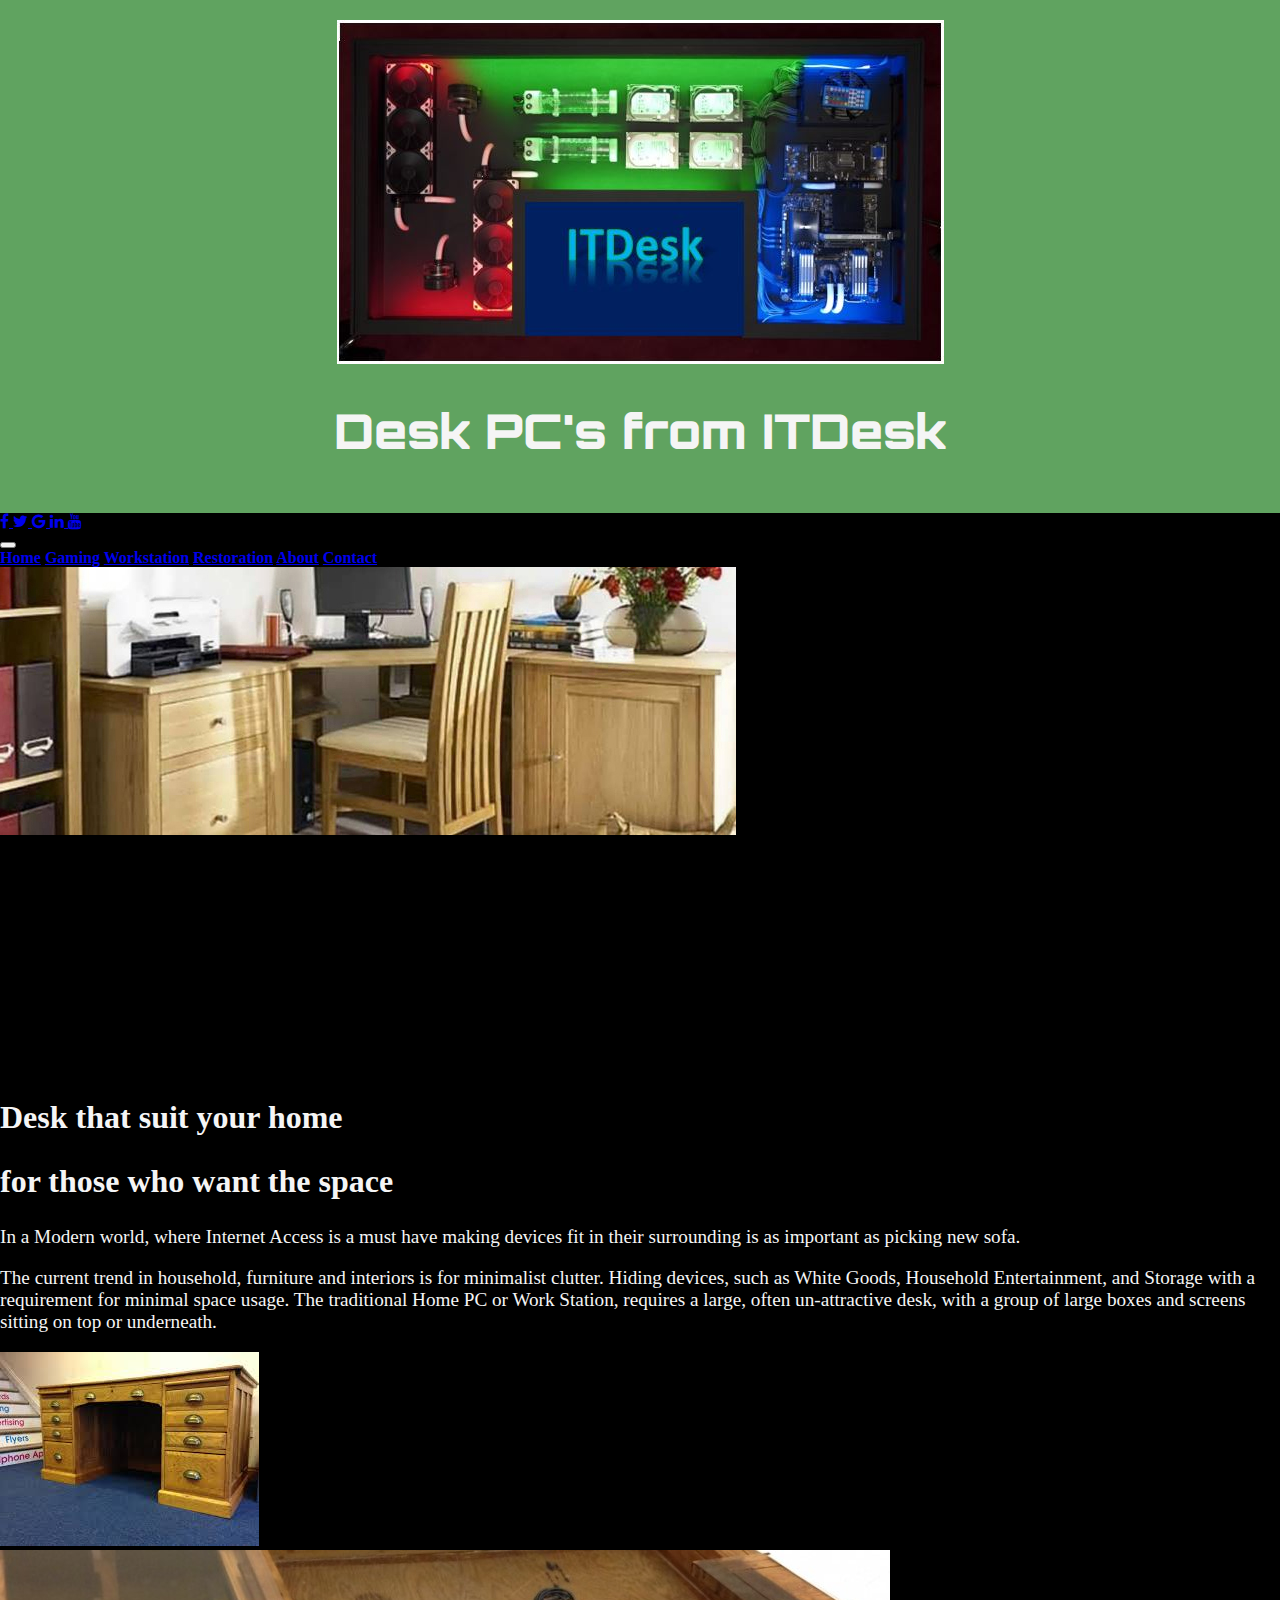
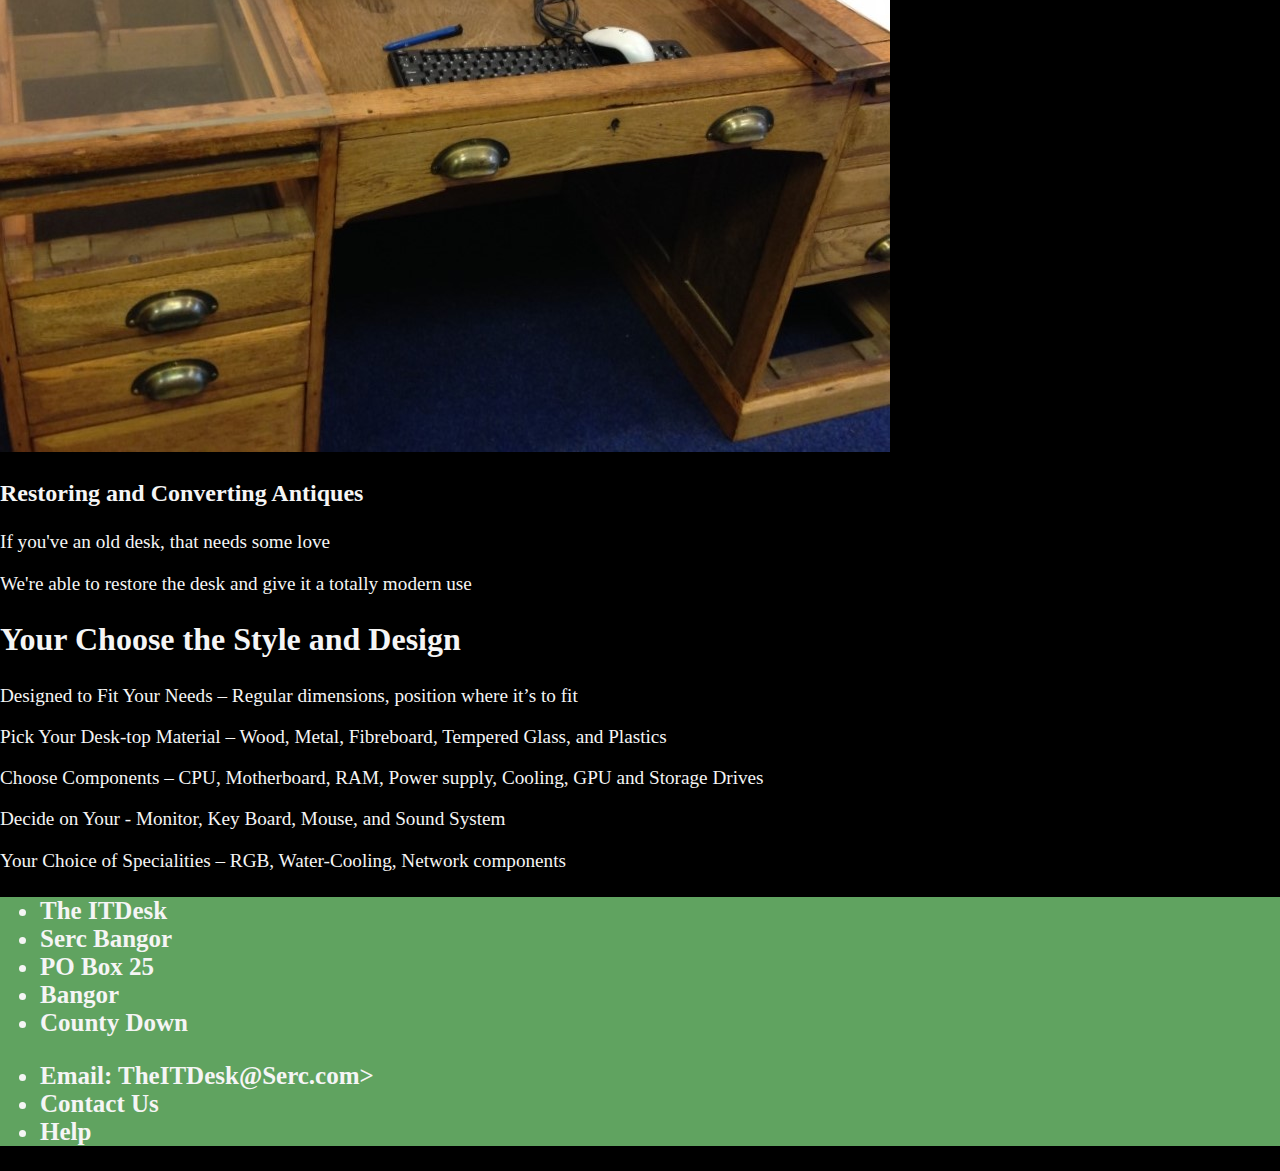
<file: Restoration.html>
<!doctype html>
<html lang="en">

<head>
    <meta charset="UTF-8">
    <!--Defines Meta Settings-->
    <!--Sets Screen Width according to device-->
    <meta name="viewport" content="width=device-width, initial-scale=2">

    <title>The ITDesk</title>
    <link rel="stylesheet" href="https://stackpath.bootstrapcdn.com/bootstrap/4.1.0/css/bootstrap.min.css" integrity="sha384-9gVQ4dYFwwWSjIDZnLEWnxCjeSWFphJiwGPXr1jddIhOegiu1FwO5qRGvFXOdJZ4"
        crossorigin="anonymous">
    <link rel="stylesheet" href="https://cdnjs.cloudflare.com/ajax/libs/font-awesome/4.7.0/css/font-awesome.min.css">
    <link href="css/styles.css" rel="stylesheet" type="text/css">
</head>

<body>

    <!--Defines Container Class-->
    <div class="container">
        <header>
            <div class="row">
                <div class="col-sm-2">
                    <img src="images/ITDeskLogo.JPG" alt="The ITDesk Logo" class="Logo w-100">
                </div>
                <div class="col-sm-10">
                    <h1>Desk PC's from ITDesk</h1>
                </div>
            </div>
        </header>

        <!-- The social media icon bar -->
        <div class="icon-bar">
            <a href="https://www.facebook.com" class="facebook">
                <i class="fa fa-facebook"></i>

            </a>
            <a href="https://twitter.com" class="twitter">
                <i class="fa fa-twitter"></i>
            </a>
            <a href="https://accounts.google.com" class="google">
                <i class="fa fa-google"></i>
            </a>
            <a href="https://www.linkedin.com" class="linkedin">
                <i class="fa fa-linkedin"></i>
            </a>
            <a href="https://www.youtube.co.uk" class="youtube">
                <i class="fa fa-youtube"></i>
            </a>
        </div>

        <!--Navigatio Buttons-->
        <nav class="navbar navbar-expand-lg navbar-light bg-light">
            <button class="navbar-toggler" type="button" data-toggle="collapse" data-target="#navbarNavAltMarkup" aria-controls="navbarNavAltMarkup"
                aria-expanded="false" aria-label="Toggle navigation">
                <span class="navbar-toggler-icon"></span>
            </button>
            <div class="collapse navbar-collapse" id="navbarNavAltMarkup">
                <div class="navbar-nav">
                    <a class="nav-item nav-link" href="index.html">Home</a>
                    <a class="nav-item nav-link" href="Gaming.html">Gaming</a>
                    <a class="nav-item nav-link" href="Workstation.html">Workstation</a>
                    <a class="nav-item nav-link" href="Restoration.html">Restoration</a>
                    <a class="nav-item nav-link" href="About.html">About</a>
                    <a class="nav-item nav-link" href="Contact.html">Contact</a>
                </div>
            </div>
        </nav>

        <section class="Our Products">

            </ol>
            <div class="carousel-inner">
                <img src="images\desk3-new2.jpg" class="w-100" alt="PC Desk">
                <div class="carousel-caption">
                    <h6>Traditional PC Desk with Clutter</h6>
                    <h6>Clear that Clutter</h6>
                </div>


            </div>
        </section>

        <!--Main Section Known as Home-Hero-->
        <section class="Home-Hero mt-5">
            <div class="row">
                <div class="col-md-1"></div>
                <div class="col-md-5">
                    <h2>Desk that suit your home</h2>
                    <h2>for those who want the space</h2>
                    <p>
                        In a Modern world, where Internet Access is a must have making devices fit in their surrounding is as important as picking
                        new sofa.
                    </p>
                    <p>
                        The current trend in household, furniture and interiors is for minimalist clutter. Hiding devices, such as White Goods, Household
                        Entertainment, and Storage with a requirement for minimal space usage. The traditional Home PC or
                        Work Station, requires a large, often un-attractive desk, with a group of large boxes and screens
                        sitting on top or underneath.
                    </p>
                </div>
                <div class="col-md-5">
                    <img src="images\desk10.jpg" class="w-100" alt="">
                </div>
            </div>
            <div class="row">
                <div class="col-sm-3"></div>
                <div class="col-sm-8">
                    <img src="images\desk6.JPG" class="w-75" alt="Work in Progress">
                    <div class="card-body">
                        <h3>Restoring and Converting Antiques</h3>
                        <p>If you've an old desk, that needs some love
                        </p>
                        <p>We're able to restore the desk and give it a totally modern use
                        </p>
                    </div>
                </div>
            </div>
        </section>

        <section class="home-about">

            <div class="home-about-textbox">
                <h2>Your Choose the Style and Design</h2>
                <p>Designed to Fit Your Needs – Regular dimensions, position where it’s to fit</p>
                <p>Pick Your Desk-top Material – Wood, Metal, Fibreboard, Tempered Glass, and Plastics</p>
                <p>Choose Components – CPU, Motherboard, RAM, Power supply, Cooling, GPU and Storage Drives</p>
                <p>Decide on Your - Monitor, Key Board, Mouse, and Sound System</p>
                <p>Your Choice of Specialities – RGB, Water-Cooling, Network components</p>

            </div>
        </section>

        <!--Footer-->
        <section class="footer">
            <Footer>
                <div class="row">
                    <div class="col-sm">
                        <ul>
                            <li>The ITDesk</li>
                            <li>Serc Bangor</li>
                            <li>PO Box 25</li>
                            <li>Bangor</li>
                            <li>County Down</li>
                        </ul>
                    </div>
                    <div class="col-sm">
                        <ul>
                            <li>Email: TheITDesk@Serc.com></li>
                            <li>Contact Us</li>
                            <li>Help</li>
                        </ul>
                    </div>
                </div>
            </Footer>
        </section>
    </div>
</body>
<script src="https://code.jquery.com/jquery-3.3.1.slim.min.js" integrity="sha384-q8i/X+965DzO0rT7abK41JStQIAqVgRVzpbzo5smXKp4YfRvH+8abtTE1Pi6jizo"
    crossorigin="anonymous"></script>
<script src="https://cdnjs.cloudflare.com/ajax/libs/popper.js/1.14.0/umd/popper.min.js" integrity="sha384-cs/chFZiN24E4KMATLdqdvsezGxaGsi4hLGOzlXwp5UZB1LY//20VyM2taTB4QvJ"
    crossorigin="anonymous"></script>
<script src="https://stackpath.bootstrapcdn.com/bootstrap/4.1.0/js/bootstrap.min.js" integrity="sha384-uefMccjFJAIv6A+rW+L4AHf99KvxDjWSu1z9VI8SKNVmz4sk7buKt/6v9KI65qnm"
    crossorigin="anonymous"></script>

</html>
</file>
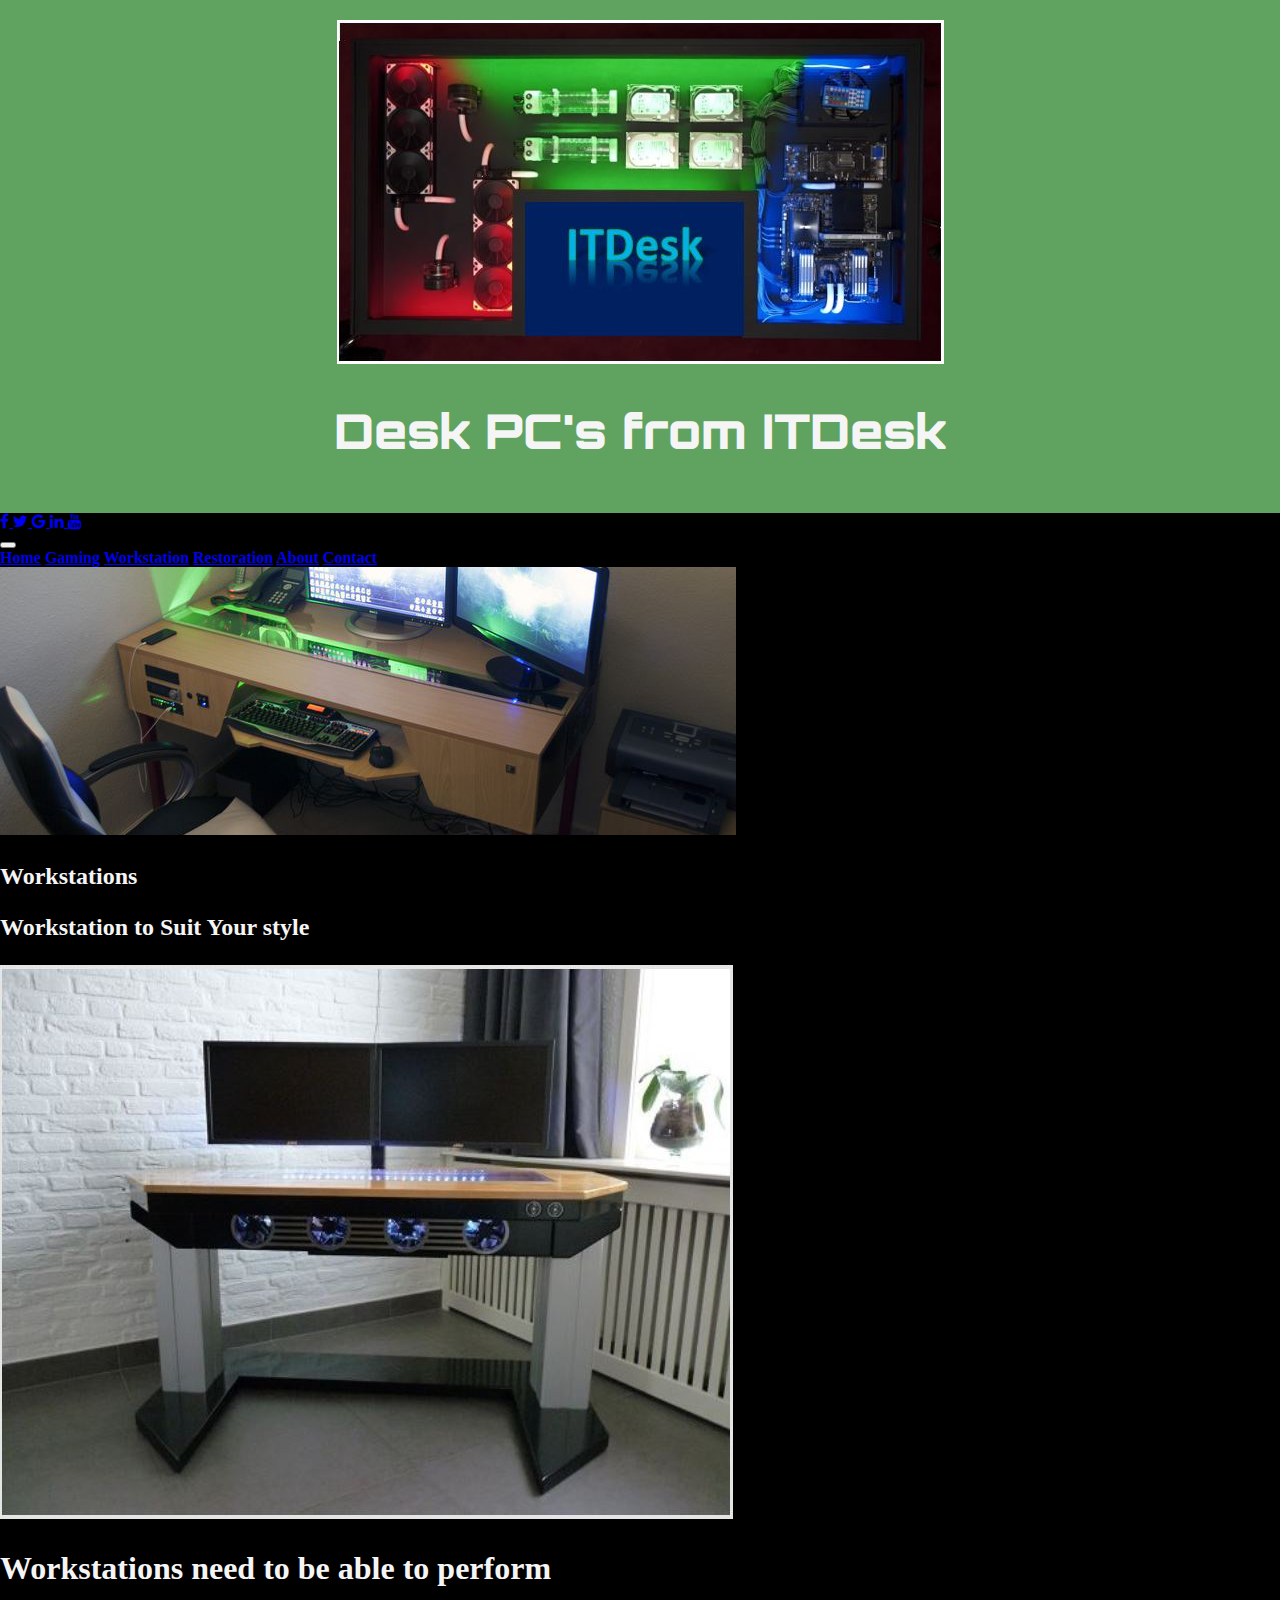
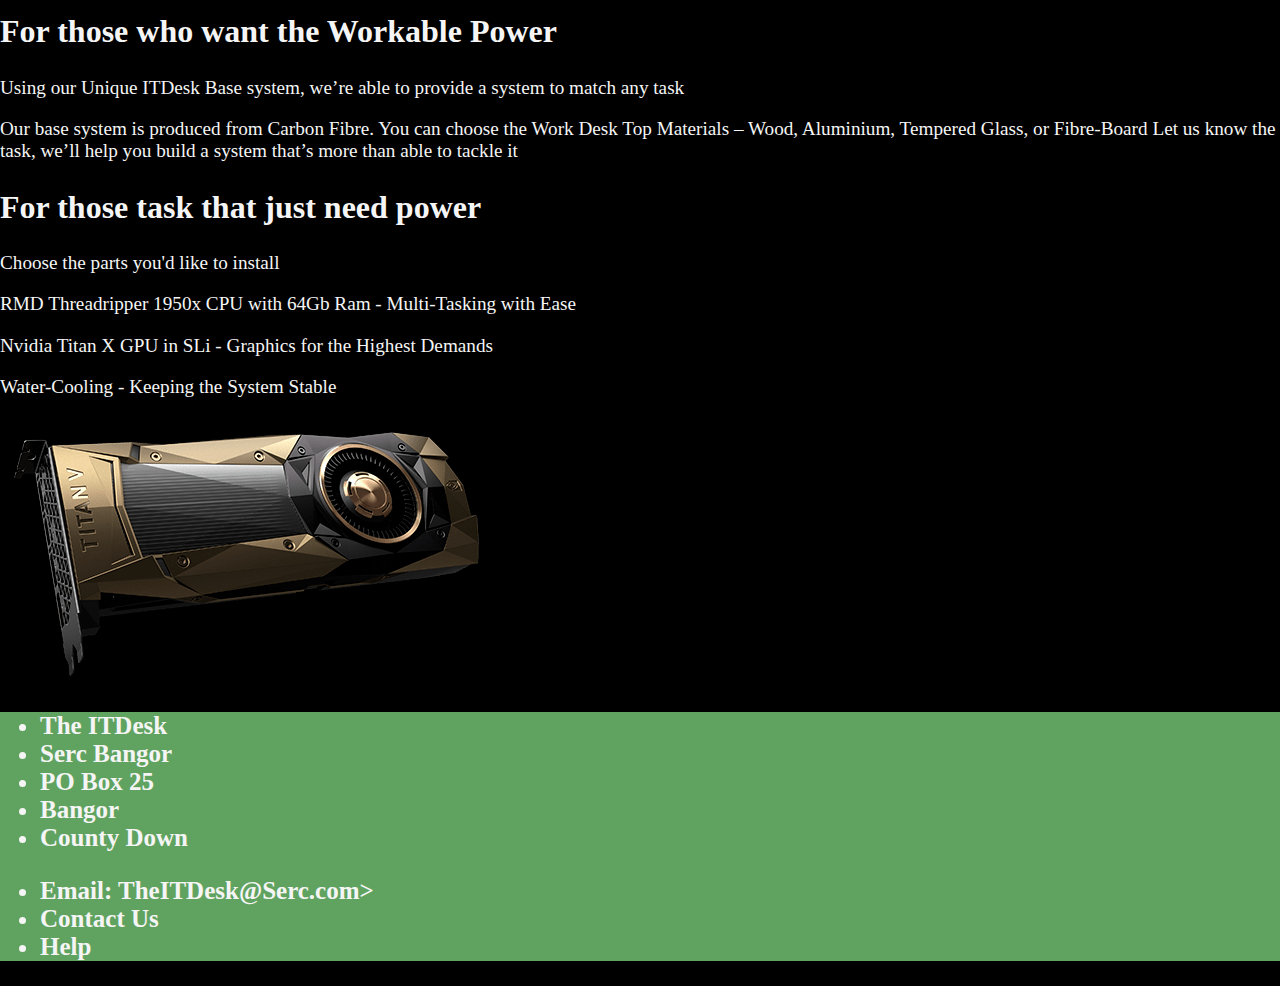
<file: Workstation.html>
<!doctype html>
<html lang="en">

<head>
    <meta charset="UTF-8">
    <!--Defines Meta Settings-->
    <!--Sets Screen Width according to device-->
    <meta name="viewport" content="width=device-width, initial-scale=2">

    <title>The ITDesk</title>
    <link rel="stylesheet" href="https://stackpath.bootstrapcdn.com/bootstrap/4.1.0/css/bootstrap.min.css" integrity="sha384-9gVQ4dYFwwWSjIDZnLEWnxCjeSWFphJiwGPXr1jddIhOegiu1FwO5qRGvFXOdJZ4"
        crossorigin="anonymous">
    <link rel="stylesheet" href="https://cdnjs.cloudflare.com/ajax/libs/font-awesome/4.7.0/css/font-awesome.min.css">
    <link href="css/styles.css" rel="stylesheet" type="text/css">
</head>

<body>
    <!--Defines Container Class-->
    <div class="container">
        <header>
            <div class="row">
                <div class="col-sm-2">
                    <img src="images/ITDeskLogo.JPG" alt="The ITDesk Logo" class="Logo w-100">
                </div>
                <div class="col-sm-10">
                    <h1>Desk PC's from ITDesk</h1>
                </div>
            </div>
        </header>

        <!-- The social media icon bar -->
        <div class="icon-bar">
            <a href="https://www.facebook.com" class="facebook">
                <i class="fa fa-facebook"></i>

            </a>
            <a href="https://twitter.com" class="twitter">
                <i class="fa fa-twitter"></i>
            </a>
            <a href="https://accounts.google.com" class="google">
                <i class="fa fa-google"></i>
            </a>
            <a href="https://www.linkedin.com" class="linkedin">
                <i class="fa fa-linkedin"></i>
            </a>
            <a href="https://www.youtube.co.uk" class="youtube">
                <i class="fa fa-youtube"></i>
            </a>
        </div>

        <!--Navigatio Buttons-->
        <nav class="navbar navbar-expand-lg navbar-light bg-light">
            <button class="navbar-toggler" type="button" data-toggle="collapse" data-target="#navbarNavAltMarkup" aria-controls="navbarNavAltMarkup"
                aria-expanded="false" aria-label="Toggle navigation">
                <span class="navbar-toggler-icon"></span>
            </button>
            <div class="collapse navbar-collapse" id="navbarNavAltMarkup">
                <div class="navbar-nav">
                    <a class="nav-item nav-link" href="index.html">Home</a>
                    <a class="nav-item nav-link" href="Gaming.html">Gaming</a>
                    <a class="nav-item nav-link" href="Workstation.html">Workstation</a>
                    <a class="nav-item nav-link" href="Restoration.html">Restoration</a>
                    <a class="nav-item nav-link" href="About.html">About</a>
                    <a class="nav-item nav-link" href="Contact.html">Contact</a>
                </div>
            </div>
        </nav>

        <section class="Our Products">

            <div class="carousel-inner">
                <div class="carousel-item active">
                    <img src="images\desk2-new2.jpg" class="w-100" alt="Gaming Desk">
                    <div class="carousel-caption">
                        <h3>Workstations</h3>
                        <h3>Workstation to Suit Your style</h3>
                    </div>


                </div>
            </div>
        </section>

        <!--Main Section Known as Home-Hero-->
        <section class="Home-Hero mt-5">
            <div class="row">
                <div class="col-md-1"></div>
                <div class="col-md-5">
                    <img src="images/desk8.jpg" class="w-100" alt="Workstations">
                </div>
                <div class="col-md-5">
                    <h2> Workstations need to be able to perform</h2>
                    <h2>For those who want the Workable Power</h2>
                    <p>
                        Using our Unique ITDesk Base system, we’re able to provide a system to match any task
                    </p>
                    <p>
                        Our base system is produced from Carbon Fibre. You can choose the Work Desk Top Materials – Wood, Aluminium, Tempered Glass,
                        or Fibre-Board Let us know the task, we’ll help you build a system that’s more than able to tackle
                        it
                    </p>
                </div>
            </div>
        </section>


        <section class="home-about">

            <div class="home-about-textbox">
                <div class="row">
                    <div class="col-md-1"></div>
                    <div class="col-md-5">
                        <h2>For those task that just need power</h2>
                        <p>Choose the parts you'd like to install</p>
                        <p>RMD Threadripper 1950x CPU with 64Gb Ram - Multi-Tasking with Ease</p>
                        <p>Nvidia Titan X GPU in SLi - Graphics for the Highest Demands</p>
                        <p>Water-Cooling - Keeping the System Stable</p>
                    </div>
                    <div class="col-md-5">
                        <img src="images\nvidia-titan-v-shroud-td.jpg" class="w-100" alt="Titan X">
                    </div>
                    <div class="col-md-1"></div>
                </div>
            </div>
        </section>


        <!--Footer-->
        <section class="footer">
            <Footer>
                <div class="row">
                    <div class="col-sm">
                        <ul>
                            <li>The ITDesk</li>
                            <li>Serc Bangor</li>
                            <li>PO Box 25</li>
                            <li>Bangor</li>
                            <li>County Down</li>
                        </ul>
                    </div>
                    <div class="col-sm">
                        <ul>
                            <li>Email: TheITDesk@Serc.com></li>
                            <li>Contact Us</li>
                            <li>Help</li>
                        </ul>
                    </div>
                </div>
            </Footer>
        </section>
    </div>
</body>

<script src="https://code.jquery.com/jquery-3.3.1.slim.min.js" integrity="sha384-q8i/X+965DzO0rT7abK41JStQIAqVgRVzpbzo5smXKp4YfRvH+8abtTE1Pi6jizo"
    crossorigin="anonymous"></script>
<script src="https://cdnjs.cloudflare.com/ajax/libs/popper.js/1.14.0/umd/popper.min.js" integrity="sha384-cs/chFZiN24E4KMATLdqdvsezGxaGsi4hLGOzlXwp5UZB1LY//20VyM2taTB4QvJ"
    crossorigin="anonymous"></script>
<script src="https://stackpath.bootstrapcdn.com/bootstrap/4.1.0/js/bootstrap.min.js" integrity="sha384-uefMccjFJAIv6A+rW+L4AHf99KvxDjWSu1z9VI8SKNVmz4sk7buKt/6v9KI65qnm"
    crossorigin="anonymous"></script>

</html>
</file>
<file: css/styles.css>
@import
url('https://fonts.googleapis.com/css?family=Orbitron');

a { border: 25px; }
img { 
    border-color:white;
    }


h1{
    Font-size: 3em;
    font-weight: bolder;
    color: whitesmoke;
    }
h2{
    Font-size: 2em;
    font-weight: bold;
    color: whitesmoke;
    }

h3{
    font-size: 1.5em;
    font-weight: bolder;
    color: whitesmoke;
 }
h4{
    font-size: 2.5em;
    font-weight: normal;
    color: grey;
    }   
h5{
    font-size: 25px;
    font-weight: normal;
    color: grey;
    }
h6{
    font-size: 1.75em;
    font-weight: bolder;
    color: black;
    }
p{
    color: whitesmoke;
    font-size: 1.2em;
}
p1{
    color: whitesmoke;
    font-size: 1.2em;
}

body{
    margin: 0%;
    border: 20px;
    color:white;
    background: black;
    }

nav{
    font: 30px;
    font-weight: bold;
    color: white;
   }

.footer{    
    color: whitesmoke;
    text-align: justify;
    font-weight: bolder;
    border-color: black;
    font-size: 25px;
    background:rgb(96, 163, 96);
    }

.jumbotron{
    text-align: left;
    background-color: black;
    padding: 0px;
    color: whitesmoke;
    font-size: 60px;
    font-weight: bold;
    }

header {
    background: left, rgb(96, 163, 96);
    font-weight: bold;
    text-align: center;
    color: black;
    border: medium rgb(96, 163, 96);
    padding: 20px;
    font-family: Orbitron, sans-serif;
}
.wrap{
    white-space: normal;
}

.homeDeck p{
color: black;
font-size: 15px;
}

.homeDeck .card-body {
    height:230px;
}

.homeDeck a {
    position: absolute;
    bottom: 15px;
}

.boarder{
    border: 5px;
}
</file>
